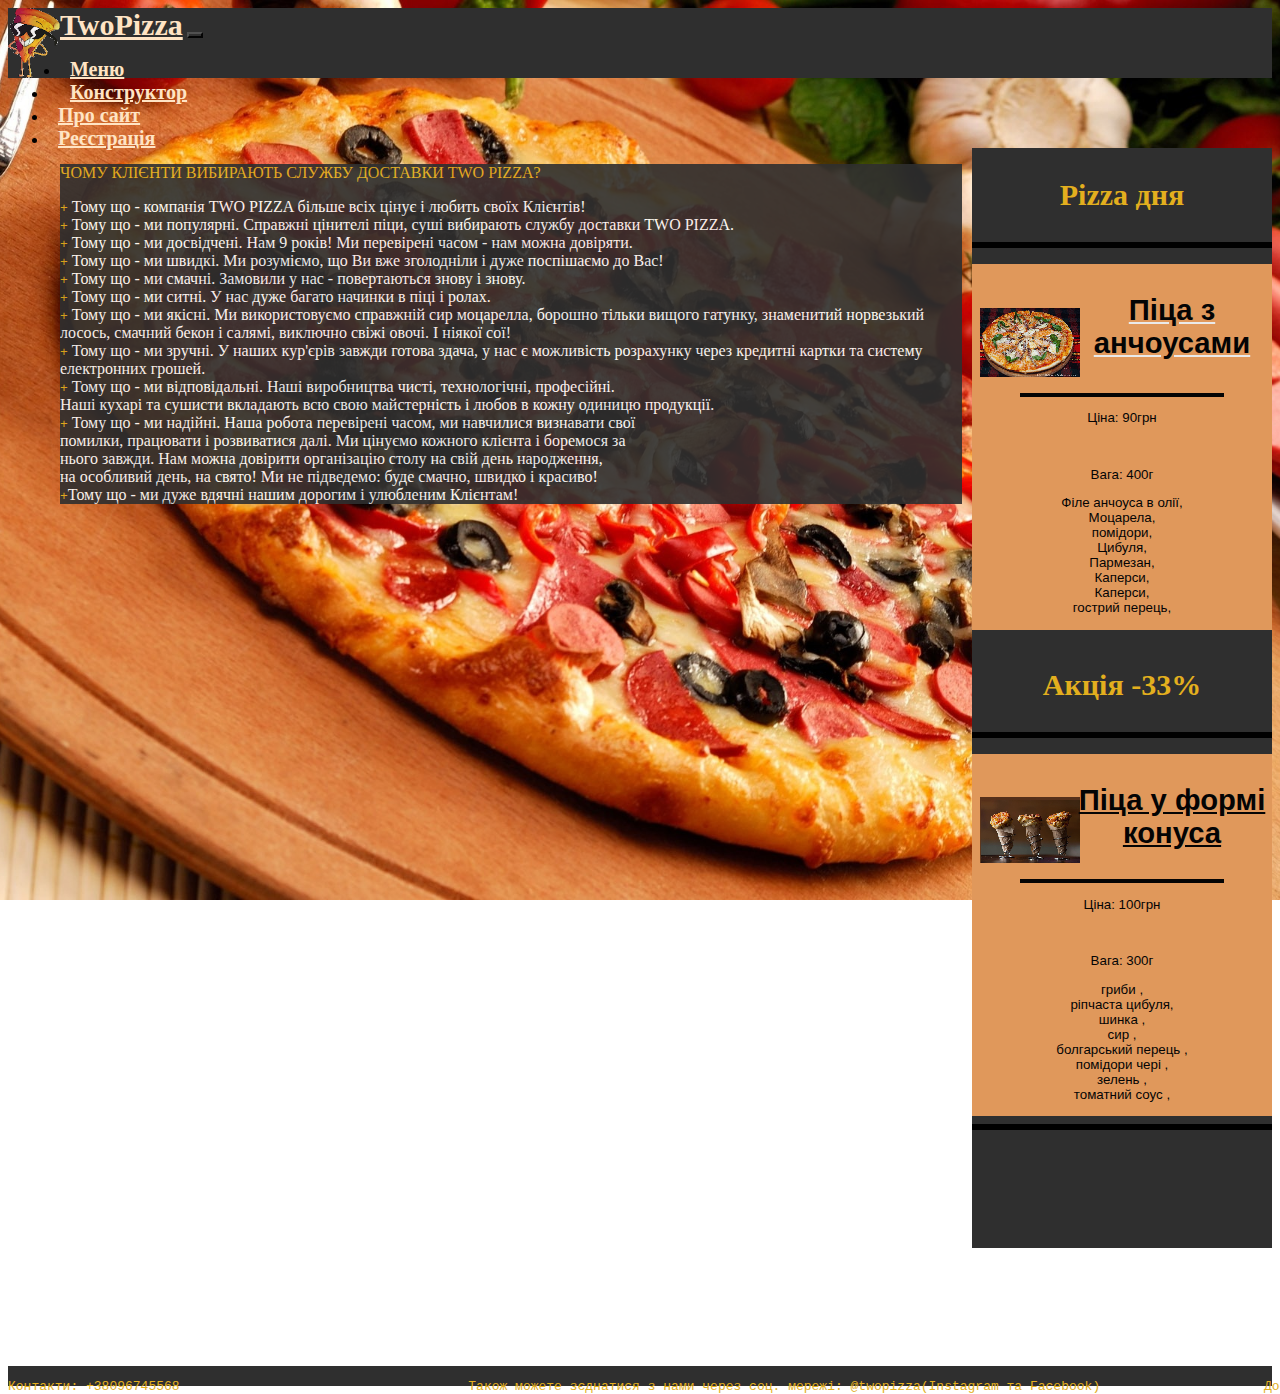
<file: templates/registration/about.html>
<!DOCTYPE html>
<html>

<head>
    <title>About</title>
    <meta charset="utf-8">
    <link rel="stylesheet" type="text/css" href="../../static/css/style.css">
    <link rel="stylesheet" href="https://stackpath.bootstrapcdn.com/bootstrap/4.1.3/css/bootstrap.min.css"
          integrity="sha384-MCw98/SFnGE8fJT3GXwEOngsV7Zt27NXFoaoApmYm81iuXoPkFOJwJ8ERdknLPMO"
          crossorigin="anonymous">
    <link href="../../static/css/style.css" rel="stylesheet">

</head>

<body>
<header>
    <nav style="height: 70px" id="main" class="navbar navbar-expand-lg">
        <a style="float: left;"><img alt="Brand" class="img-responsive" src="../../static/img/brand.png">
        </a>
        <a style="font-size: 30px; color: rgb(255, 228, 196); font-weight: bold;" href="index.html" class="nav-link"
           href="#">
            TwoPizza</a>
        <button class="navbar-toggler" type="button" data-toggle="collapse" data-target="#navbarSupportedContent"
                aria-controls="navbarSupportedContent" aria-expanded="false" aria-label="Toggle navigation">
            <span class="navbar-toggler-icon"></span>
        </button>
        <div class="collapse navbar-collapse" id="navbarSupportedContent">
            <ul class="navbar-nav mr-auto" , id=xuyeta>
                <li class="nav-item active"><a class="nav-link" href="Menu.html"></i>Меню</a></li>
                <li class="nav-item active"><a class="nav-link" href="Constructor_Pizza.html">Конструктор</a></li>
                <li class="nav-item active">
                    <a class="nav-link" href="about.html">Про сайт</a>
                </li>
                <li class="nav-item active">
                    <a class="nav-link" href="Registration.html">Реєстрація</a></li>
            </ul>
        </div>
    </nav>
</header>
<div class="container">
    <main>
        <div class="divka">
            <p class="title" id="d">ЧОМУ КЛІЄНТИ ВИБИРАЮТЬ СЛУЖБУ ДОСТАВКИ TWO PIZZA?<br></p>
            <p class="info"><samp style="color:#e3af1e">+</samp> Тому що - компанія TWO PIZZA більше всіх цінує і любить
                своїх
                Клієнтів!<br>
                <samp style="color:#e3af1e">+</samp> Тому що - ми популярні. Справжні цінителі піци, суші вибирають
                службу доставки TWO PIZZA.<br>
                <samp style="color:#e3af1e">+</samp> Тому що - ми досвідчені. Нам 9 років! Ми перевірені часом - нам
                можна довіряти.<br>
                <samp style="color:#e3af1e">+</samp> Тому що - ми швидкі. Ми розуміємо, що Ви вже зголодніли і дуже
                поспішаємо до Вас!<br>
                <samp style="color:#e3af1e">+</samp> Тому що - ми смачні. Замовили у нас - повертаються знову і
                знову.<br>
                <samp style="color:#e3af1e">+</samp> Тому що - ми ситні. У нас дуже багато начинки в піці і ролах.<br>
                <samp style="color:#e3af1e">+</samp> Тому що - ми якісні. Ми використовуємо справжній сир моцарелла,
                борошно тільки вищого гатунку, знаменитий норвезький лосось, смачний бекон
                і салямі, виключно свіжі овочі. І ніякої сої!<br>
                <samp style="color:#e3af1e">+</samp> Тому що - ми зручні. У наших кур'єрів завжди готова здача, у нас є
                можливість
                розрахунку через кредитні картки та систему електронних грошей.<br>
                <samp style="color:#e3af1e">+</samp> Тому що - ми відповідальні. Наші виробництва чисті, технологічні,
                професійні. <br>
                Наші кухарі та сушисти вкладають всю свою майстерність і любов в кожну одиницю продукції.<br>
                <samp style="color:#e3af1e">+</samp> Тому що - ми надійні. Наша робота перевірені часом, ми навчилися
                визнавати свої<br>
                помилки, працювати і розвиватися далі. Ми цінуємо кожного клієнта і боремося за <br>
                нього завжди. Нам можна довірити організацію столу на свій день народження, <br>
                на особливий день, на свято! Ми не підведемо: буде смачно, швидко і красиво!<br>
                <samp style="color:#e3af1e">+</samp>Тому що - ми дуже вдячні нашим дорогим і улюбленим Клієнтам!
            </p>
        </div>
    </main>
    <aside class="div">
        <div>
            <div style="border: 0px black solid; height: 1100px; width: 300px " class="div">
                <p style="font-size: 30px;font-weight: bold; color: #e3af1e; text-align: center"> Pizza дня<br>
                <hr style="border: 3px black solid;">
                </p>
                <button style="background-color: sandybrown; width: 300px;border: 0 transparent solid" class="side">

                    <p style="text-indent: 2px ; float: left; width: 100px;">
                        <img alt="Brand" class="img-responsive" src="../../static/img/small/pc.png">
                    </p>
                    <a id="daily" href="pizza with anchous.html"><h3 class="name">Піца з анчоусами</h3></a>

                    <hr style="width: 200px ;border: 2px black solid;">
                    <p id="price">Ціна: 90грн</p>
                    <br>
                    <p id="mass">Вага: 400г</p>
                    <p id="ingradients">Філе анчоуса в олії,<br> Моцарела,<br> помідори,<br>Цибуля,<br>Пармезан,<br>Каперси,<br>Каперси,<br>гострий
                        перець,</p>
                </button>
                <hr style="border: 0px black solid;">


                <p style="font-size: 30px;font-weight: bold; color: #e3af1e; text-align: center"> Акція -33%<br>
                <hr style="border: 3px black solid;">
                </p>
                <button style="background-color: sandybrown; width: 300px; border: 0 transparent solid" class="side">

                    <p style="text-indent: 2px ; float: left; width: 100px;">
                        <img alt="Brand" class="img-responsive" src="../../static/img/small/kn.png">
                    </p>
                    <a id="promotional" href="Pizza in conus form.html"><h3 class="name">Піца у формі конуса</h3></a>

                    <hr style="width: 200px ;border: 2px black solid;">
                    <p id="price">Ціна: 100грн</p>
                    <br>
                    <p id="mass">Вага: 300г</p>
                    <p id="ingradients">гриби ,<br> ріпчаста цибуля,<br> шинка ,<br>сир ,<br>болгарський перець ,<br>помідори
                        чері ,<br>зелень
                        ,<br>томатний соус ,</p>
                </button>
                <hr style="border: 3px black solid;">
            </div>
        </div>
    </aside>

</div>
<footer>
    <hr style="border: 0px black solid;">
    <pre class="title">Контакти: +38096745568                                     Також можете зєднатися з нами через соц. мережі: @twopizza(Instagram та Facebook)                     Доставка: Львів, Рівне, Київ, Стрий</pre>
</footer>
</body>
</file>
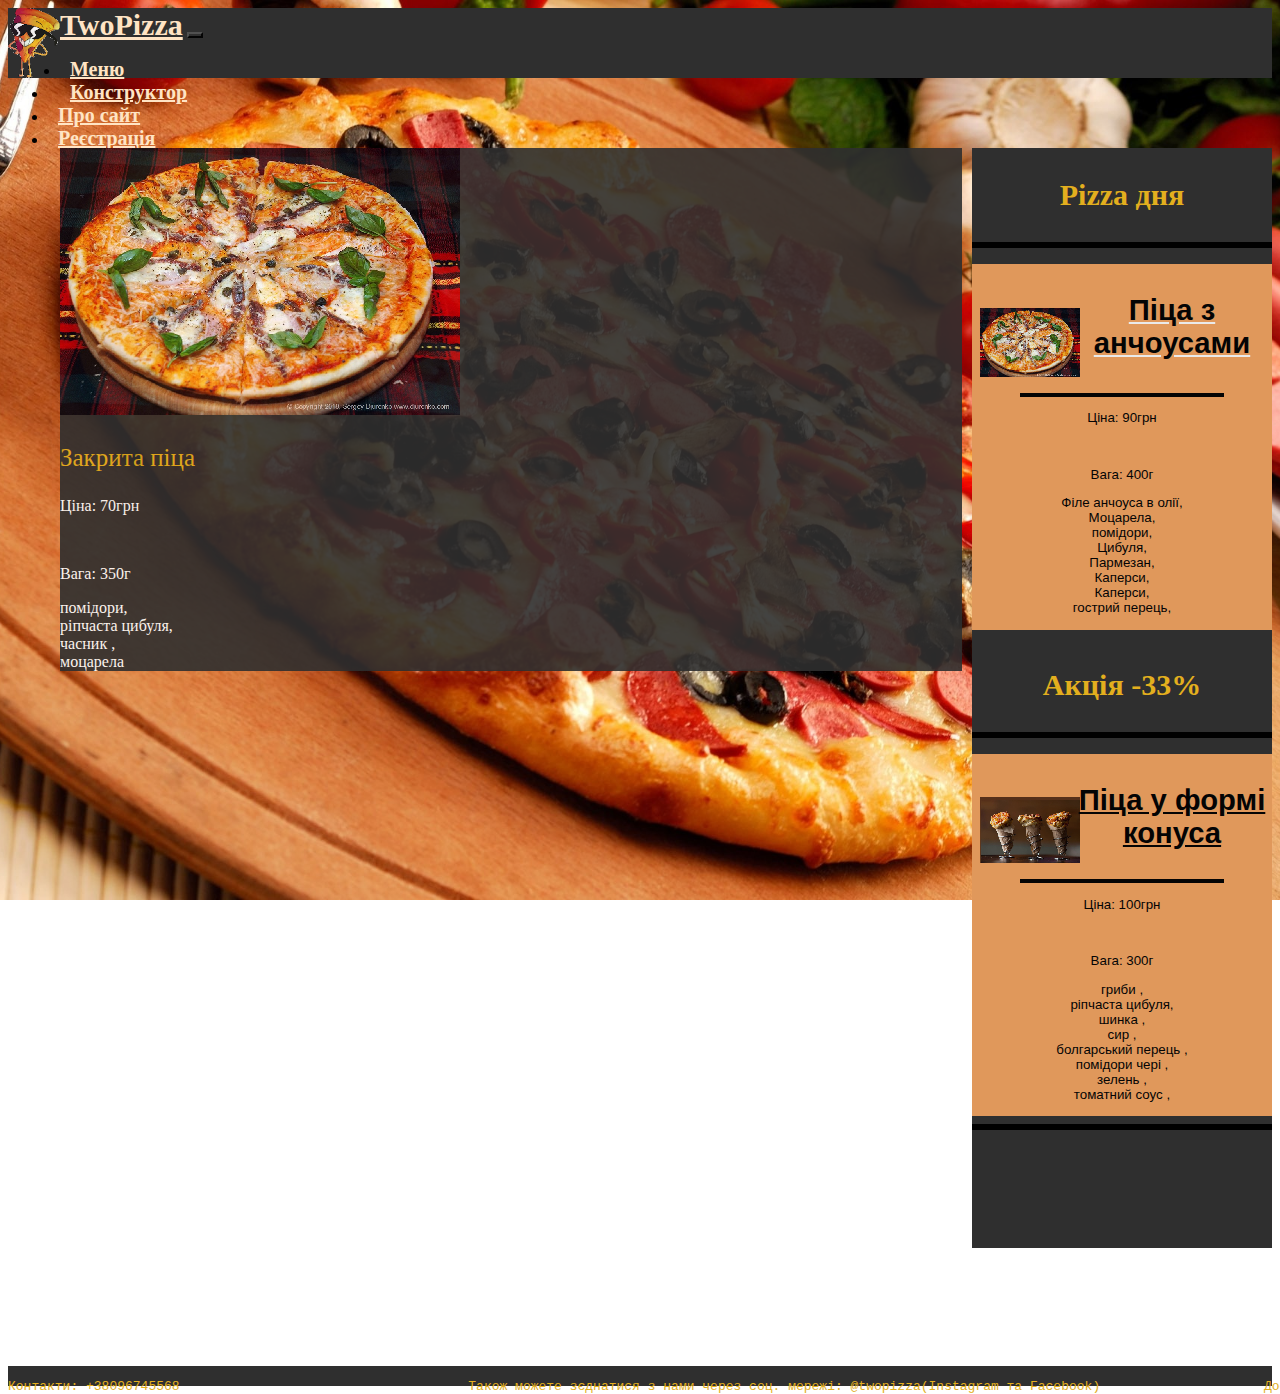
<file: templates/registration/Closed Pizza.html>
<!DOCTYPE html>
<html>
<head>
    <title>closed pizza</title>
    <meta charset="utf-8">
    <link rel="stylesheet" type="text/css" href="../../static/css/style.css">
    <link rel="stylesheet" href="https://stackpath.bootstrapcdn.com/bootstrap/4.1.3/css/bootstrap.min.css"
          integrity="sha384-MCw98/SFnGE8fJT3GXwEOngsV7Zt27NXFoaoApmYm81iuXoPkFOJwJ8ERdknLPMO"
          crossorigin="anonymous">
    <link href="../../static/css/style.css" rel="stylesheet">
</head>

<body>
<header>
    <nav style="height: 70px" id="main" class="navbar navbar-expand-lg">
        <a style="float: left;"><img alt="Brand" class="img-responsive" src="../../static/img/brand.png">
        </a>
        <a style="font-size: 30px; color: rgb(255, 228, 196); font-weight: bold;" href="index.html" class="nav-link"
           href="#">
            TwoPizza</a>
        <button class="navbar-toggler" type="button" data-toggle="collapse" data-target="#navbarSupportedContent"
                aria-controls="navbarSupportedContent" aria-expanded="false" aria-label="Toggle navigation">
            <span class="navbar-toggler-icon"></span>
        </button>
        <div class="collapse navbar-collapse" id="navbarSupportedContent">
            <ul class="navbar-nav mr-auto" , id=xuyeta>
                <li class="nav-item active"><a class="nav-link" href="Menu.html"></i>Меню</a></li>
                <li class="nav-item active"><a class="nav-link" href="Constructor_Pizza.html">Конструктор</a></li>
                <li class="nav-item active">
                    <a class="nav-link" href="about.html">Про сайт</a>
                </li>
                <li class="nav-item active">
                    <a class="nav-link" href="Registration.html">Реєстрація</a></li>
            </ul>
        </div>
    </nav>
</header>
<div class="container">

    <main>
        <div class="divka">
            <img class="img-responsive" src="../../static/img/big/pizza-con-acciughe_15.png">
            <p class="title" id="closed">Закрита піца </p>

            <p class="info" id="price">Ціна: 70грн</p>
            <br>
            <p class="info" id="mass">Вага: 350г</p>
            <p class="info" id="ingradients">помідори,<br> ріпчаста цибуля,<br> часник ,<br>моцарела</p>
        </div>

    </main>
    <aside class="div">
        <div>
            <div style="border: 0px black solid; height: 1100px; width: 300px " class="div">
                <p style="font-size: 30px;font-weight: bold; color: #e3af1e; text-align: center"> Pizza дня<br>
                <hr style="border: 3px black solid;">
                </p>
                <button style="background-color: sandybrown; width: 300px;border: 0 transparent solid" class="side">

                    <p style="text-indent: 2px ; float: left; width: 100px;">
                        <img alt="Brand" class="img-responsive" src="../../static/img/small/pc.png">
                    </p>
                    <a id="daily" href="pizza with anchous.html"><h3 class="name">Піца з анчоусами</h3></a>

                    <hr style="width: 200px ;border: 2px black solid;">
                    <p id="price">Ціна: 90грн</p>
                    <br>
                    <p id="mass">Вага: 400г</p>
                    <p id="ingradients">Філе анчоуса в олії,<br> Моцарела,<br> помідори,<br>Цибуля,<br>Пармезан,<br>Каперси,<br>Каперси,<br>гострий
                        перець,</p>
                </button>
                <hr style="border: 0px black solid;">


                <p style="font-size: 30px;font-weight: bold; color: #e3af1e; text-align: center"> Акція -33%<br>
                <hr style="border: 3px black solid;">
                </p>
                <button style="background-color: sandybrown; width: 300px; border: 0 transparent solid" class="side">

                    <p style="text-indent: 2px ; float: left; width: 100px;">
                        <img alt="Brand" class="img-responsive" src="../../static/img/small/kn.png">
                    </p>
                    <a id="promotional" href="Pizza in conus form.html"><h3 class="name">Піца у формі конуса</h3></a>

                    <hr style="width: 200px ;border: 2px black solid;">
                    <p id="price">Ціна: 100грн</p>
                    <br>
                    <p id="mass">Вага: 300г</p>
                    <p id="ingradients">гриби ,<br> ріпчаста цибуля,<br> шинка ,<br>сир ,<br>болгарський перець ,<br>помідори
                        чері ,<br>зелень
                        ,<br>томатний соус ,</p>
                </button>
                <hr style="border: 3px black solid;">
            </div>
        </div>
    </aside>

</div>
<footer>
    <hr style="border: 0px black solid;">
    <pre class="title">Контакти: +38096745568                                     Також можете зєднатися з нами через соц. мережі: @twopizza(Instagram та Facebook)                     Доставка: Львів, Рівне, Київ, Стрий</pre>
</footer>
</body>
</file>
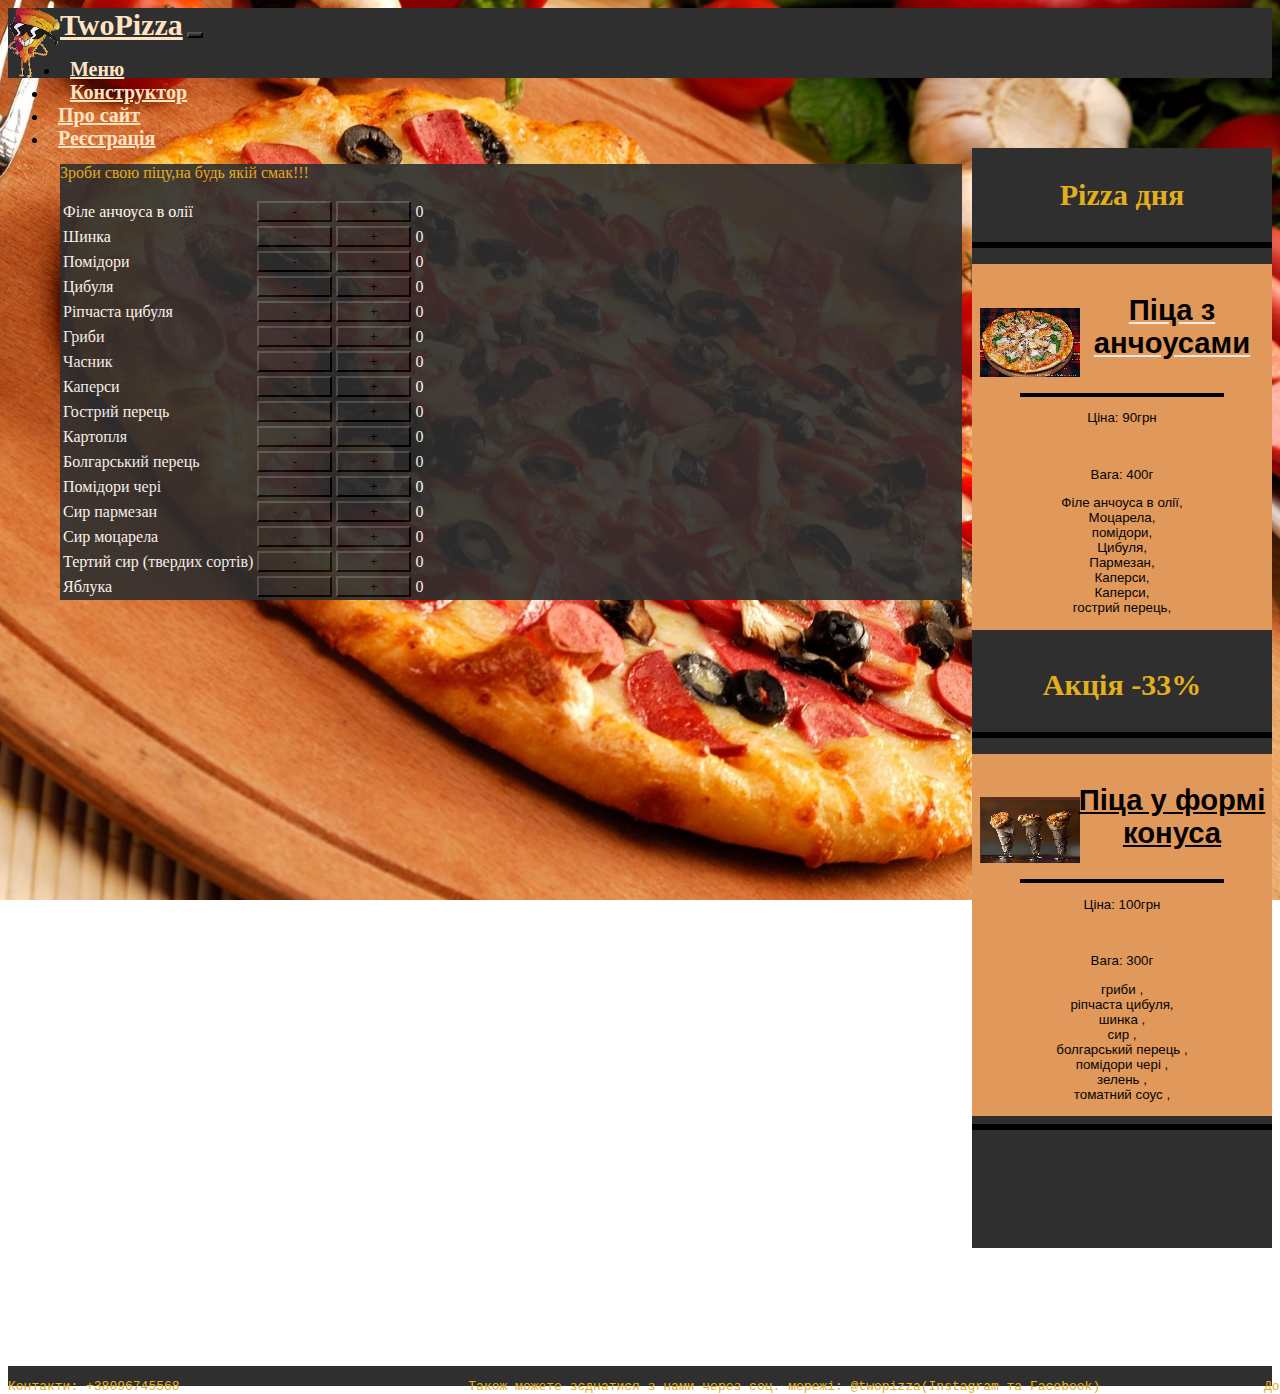
<file: templates/registration/Constructor_Pizza.html>
<!DOCTYPE html>
<html lang="en">

<head>
    <title>Constructor</title>
    <meta charset="utf-8"/>
    <meta http-equiv="X-UA-Compatible" content="IE=edge">
    <meta name="viewport" content="wclassth=device-wclassth, initial-scale=1">
    <link rel="stylesheet" href="https://stackpath.bootstrapcdn.com/bootstrap/4.1.3/css/bootstrap.min.css"
          integrity="sha384-MCw98/SFnGE8fJT3GXwEOngsV7Zt27NXFoaoApmYm81iuXoPkFOJwJ8ERdknLPMO"
          crossorigin="anonymous">
    <link href="../../static/css/style.css" rel="stylesheet">

    <script>
        function glaw1(myid) {
            document.getElementById('r1').style.display = "none";
            document.getElementById('r2').style.display = "none";
            document.getElementById(myid).style.display = "block";
        };
    </script>
    <script>
        function glaw2(myid1) {
            document.getElementById('r3').style.display = "none";
            document.getElementById('r4').style.display = "none";
            document.getElementById(myid1).style.display = "block";
        };
    </script>
    <script>
        function glaw3(myid1) {
            document.getElementById('r5').style.display = "none";
            document.getElementById('r6').style.display = "none";
            document.getElementById(myid1).style.display = "block";
        };
    </script>
    <script>
        function glaw4(myid1) {
            document.getElementById('r7').style.display = "none";
            document.getElementById('r8').style.display = "none";
            document.getElementById(myid1).style.display = "block";
        };
    </script>
    <script>
        function glaw5(myid1) {
            document.getElementById('r9').style.display = "none";
            document.getElementById('r10').style.display = "none";
            document.getElementById(myid1).style.display = "block";
        };
    </script>
    <script>
        function glaw6(myid1) {
            document.getElementById('r11').style.display = "none";
            document.getElementById('r12').style.display = "none";
            document.getElementById(myid1).style.display = "block";
        };
    </script>
    <script>
        function glaw7(myid1) {
            document.getElementById('r13').style.display = "none";
            document.getElementById('r14').style.display = "none";
            document.getElementById(myid1).style.display = "block";
        };
    </script>
    <script>
        function glaw8(myid1) {
            document.getElementById('r15').style.display = "none";
            document.getElementById('r16').style.display = "none";
            document.getElementById(myid1).style.display = "block";
        };
    </script>
    <script>
        function glaw9(myid1) {
            document.getElementById('r17').style.display = "none";
            document.getElementById('r18').style.display = "none";
            document.getElementById(myid1).style.display = "block";
        };
    </script>
    <script>
        function glaw10(myid1) {
            document.getElementById('r19').style.display = "none";
            document.getElementById('r20').style.display = "none";
            document.getElementById(myid1).style.display = "block";
        };
    </script>
    <script>
        function glaw11(myid1) {
            document.getElementById('r21').style.display = "none";
            document.getElementById('r22').style.display = "none";
            document.getElementById(myid1).style.display = "block";
        };
    </script>
    <script>
        function glaw12(myid1) {
            document.getElementById('r23').style.display = "none";
            document.getElementById('r24').style.display = "none";
            document.getElementById(myid1).style.display = "block";
        };
    </script>
    <script>
        function glaw13(myid1) {
            document.getElementById('r25').style.display = "none";
            document.getElementById('r26').style.display = "none";
            document.getElementById(myid1).style.display = "block";
        };
    </script>
    <script>
        function glaw14(myid1) {
            document.getElementById('r27').style.display = "none";
            document.getElementById('r28').style.display = "none";
            document.getElementById(myid1).style.display = "block";
        };
    </script>
    <script>
        function glaw15(myid1) {
            document.getElementById('r29').style.display = "none";
            document.getElementById('r30').style.display = "none";
            document.getElementById(myid1).style.display = "block";
        };
    </script>
    <script>
        function glaw16(myid1) {
            document.getElementById('r31').style.display = "none";
            document.getElementById('r32').style.display = "none";
            document.getElementById(myid1).style.display = "block";
        };
    </script>
    <script>
        function glaw17(myid1) {
            document.getElementById('r33').style.display = "none";
            document.getElementById('r34').style.display = "none";
            document.getElementById(myid1).style.display = "block";
        };
    </script>
    <script>
        function glaw18(myid1) {
            document.getElementById('r35').style.display = "none";
            document.getElementById('r36').style.display = "none";
            document.getElementById(myid1).style.display = "block";
        };
    </script>
    <script>
        function glaw19(myid1) {
            document.getElementById('r37').style.display = "none";
            document.getElementById('r38').style.display = "none";
            document.getElementById(myid1).style.display = "block";
        };
    </script>
    <script>
        function glaw20(myid1) {
            document.getElementById('r39').style.display = "none";
            document.getElementById('r40').style.display = "none";
            document.getElementById(myid1).style.display = "block";
        };
    </script>
    <script>
        function glaw21(myid1) {
            document.getElementById('r41').style.display = "none";
            document.getElementById('r42').style.display = "none";
            document.getElementById(myid1).style.display = "block";
        };
    </script>
    <script>
        function glaw22(myid1) {
            document.getElementById('r43').style.display = "none";
            document.getElementById('r44').style.display = "none";
            document.getElementById(myid1).style.display = "block";
        };
    </script>
    <script>
        function glaw23(myid1) {
            document.getElementById('r45').style.display = "none";
            document.getElementById('r46').style.display = "none";
            document.getElementById(myid1).style.display = "block";
        };
    </script>
    <script>
        function glaw24(myid1) {
            document.getElementById('r47').style.display = "none";
            document.getElementById('r48').style.display = "none";
            document.getElementById(myid1).style.display = "block";
        };
    </script>
    <script>
        function glaw25(myid1) {
            document.getElementById('r49').style.display = "none";
            document.getElementById('r50').style.display = "none";
            document.getElementById(myid1).style.display = "block";
        };
    </script>

</head>

<body>
    <header>
        <nav style="height: 70px" id="main" class="navbar navbar-expand-lg">
            <a style="float: left;"><img alt="Brand" class="img-responsive" src="../../static/img/brand.png">
            </a>
            <a style="font-size: 30px; color: rgb(255, 228, 196); font-weight: bold;" href="index.html" class="nav-link"
               href="#">
                TwoPizza</a>
            <button class="navbar-toggler" type="button" data-toggle="collapse" data-target="#navbarSupportedContent"
                    aria-controls="navbarSupportedContent" aria-expanded="false" aria-label="Toggle navigation">
                <span class="navbar-toggler-icon"></span>
            </button>
            <div class="collapse navbar-collapse" id="navbarSupportedContent">
                <ul class="navbar-nav mr-auto" , id=xuyeta>
                    <li class="nav-item active"><a class="nav-link" href="Menu.html"></i>Меню</a></li>
                    <li class="nav-item active"><a class="nav-link" href="Constructor_Pizza.html">Конструктор</a></li>
                    <li class="nav-item active">
                        <a class="nav-link" href="about.html">Про сайт</a>
                    </li>
                    <li class="nav-item active">
                        <a class="nav-link" href="Registration.html">Реєстрація</a>
                    </li>
                </ul>
            </div>
        </nav>
    </header>
<div class="container" id=chlen>
    <main>
        <div class="divka">
            <p class="title">Зроби свою піцу,на будь якій смак!!!</p>
            <table id="const">

                <tr class="info">
                    <td>Філе анчоуса в олії</td>
                    <td><input class="btn btn-outline-warning" type="button" value="-" style="width:75px;" onClick="glaw1('r1')"></td>
                    <td><input class="btn btn-outline-warning" type="button" value="+" style="width:75px;" onClick="glaw1('r2')"></td>
                    <td id="r1">0</td>
                    <td id="r2" style="display:none;"> 1</td>
                </tr>
                <tr class="info">
                    <td>Шинка</td>
                    <td><input class="btn btn-outline-warning" type="button" value="-" style="width:75px;" onClick="glaw2('r3')"></td>
                    <td><input class="btn btn-outline-warning" type="button" value="+" style="width:75px;" onClick="glaw2('r4')"></td>
                    <td id="r3">0</td>
                    <td id="r4" style="display:none;"> 1</td>
                </tr>

                <tr class="info">
                    <td>Помідори</td>
                    <td><input class="btn btn-outline-warning" type="button" value="-" style="width:75px;" onClick="glaw3('r5')"></td>
                    <td><input class="btn btn-outline-warning" type="button" value="+" style="width:75px;" onClick="glaw3('r6')"></td>
                    <td id="r5">0</td>
                    <td id="r6" style="display:none;"> 1</td>
                </tr>
                <tr class="info">
                    <td>Цибуля</td>
                    <td><input class="btn btn-outline-warning" type="button" value="-" style="width:75px;" onClick="glaw4('r7')"></td>
                    <td><input class="btn btn-outline-warning" type="button" value="+" style="width:75px;" onClick="glaw4('r8')"></td>
                    <td id="r7">0</td>
                    <td id="r8" style="display:none;"> 1</td>
                <tr class="info">
                    <td>Ріпчаста цибуля</td>
                    <td><input class="btn btn-outline-warning" type="button" value="-" style="width:75px;" onClick="glaw5('r9')"></td>
                    <td><input class="btn btn-outline-warning" type="button" value="+" style="width:75px;" onClick="glaw5('r10')"></td>
                    <td id="r9">0</td>
                    <td id="r10" style="display:none;"> 1</td>
                </tr>
                <tr class="info">
                    <td>Гриби</td>
                    <td><input class="btn btn-outline-warning" type="button" value="-" style="width:75px;" onClick="glaw6('r11')"></td>
                    <td><input class="btn btn-outline-warning" type="button" value="+" style="width:75px;" onClick="glaw6('r12')"></td>
                    <td id="r11">0</td>
                    <td id="r12" style="display:none;"> 1</td>
                </tr>
                <tr class="info">
                    <td>Часник</td>
                    <td><input class="btn btn-outline-warning" type="button" value="-" style="width:75px;" onClick="glaw7('r13')"></td>
                    <td><input class="btn btn-outline-warning" type="button" value="+" style="width:75px;" onClick="glaw7('r14')"></td>
                    <td id="r13">0</td>
                    <td id="r14" style="display:none;"> 1</td>
                </tr>
                <tr class="info">
                    <td>Каперси</td>
                    <td><input class="btn btn-outline-warning" type="button" value="-" style="width:75px;" onClick="glaw8('r15')"></td>
                    <td><input class="btn btn-outline-warning" type="button" value="+" style="width:75px;" onClick="glaw8('r16')"></td>
                    <td id="r15">0</td>
                    <td id="r16" style="display:none;"> 1</td>
                </tr>
                <tr class="info">
                    <td>Гострий перець</td>
                    <td><input class="btn btn-outline-warning" type="button" value="-" style="width:75px;" onClick="glaw9('r17')"></td>
                    <td><input class="btn btn-outline-warning" type="button" value="+" style="width:75px;" onClick="glaw9('r18')"></td>
                    <td id="r17">0</td>
                    <td id="r18" style="display:none;"> 1</td>
                </tr>
                <tr class="info">
                    <td>Картопля</td>
                    <td><input class="btn btn-outline-warning" type="button" value="-" style="width:75px;" onClick="glaw10('r19')"></td>
                    <td><input class="btn btn-outline-warning" type="button" value="+" style="width:75px;" onClick="glaw10('r20')"></td>
                    <td id="r19">0</td>
                    <td id="r20" style="display:none;"> 1</td>
                </tr>
                <tr class="info">
                    <td>Болгарський перець</td>
                    <td><input class="btn btn-outline-warning" type="button" value="-" style="width:75px;" onClick="gla11('r21')"></td>
                    <td><input class="btn btn-outline-warning" type="button" value="+" style="width:75px;" onClick="glaw11('r22')"></td>
                    <td id="r21">0</td>
                    <td id="r22" style="display:none;"> 1</td>
                </tr>
                <tr class="info">
                    <td>Помідори чері</td>
                    <td><input class="btn btn-outline-warning" type="button" value="-" style="width:75px;" onClick="glaw12('r23')"></td>
                    <td><input class="btn btn-outline-warning" type="button" value="+" style="width:75px;" onClick="glaw12('r24')"></td>
                    <td id="r23">0</td>
                    <td id="r24" style="display:none;"> 1</td>
                </tr>
                <tr class="info">
                    <td>Сир пармезан</td>
                    <td><input class="btn btn-outline-warning" type="button" value="-" style="width:75px;" onClick="glaw13('r25')"></td>
                    <td><input class="btn btn-outline-warning" type="button" value="+" style="width:75px;" onClick="glaw13('r26')"></td>
                    <td id="r25">0</td>
                    <td id="r26" style="display:none;"> 1</td>
                </tr>
                <tr class="info">
                    <td>Сир моцарела</td>
                    <td><input class="btn btn-outline-warning" type="button" value="-" style="width:75px;" onClick="glaw14('r27')"></td>
                    <td><input class="btn btn-outline-warning" type="button" value="+" style="width:75px;" onClick="glaw14('r28')"></td>
                    <td id="r27">0</td>
                    <td id="r28" style="display:none;"> 1</td>
                </tr>
                <tr class="info">
                    <td>Тертий сир (твердих сортів)</td>
                    <td><input class="btn btn-outline-warning" type="button" value="-" style="width:75px;" onClick="glaw15('r29')"></td>
                    <td><input class="btn btn-outline-warning" type="button" value="+" style="width:75px;" onClick="glaw15('r30')"></td>
                    <td id="r29">0</td>
                    <td id="r30" style="display:none;"> 1</td>
                </tr>
                <tr class="info">
                    <td>Яблука</td>
                    <td><input class="btn btn-outline-warning" type="button" value="-" style="width:75px;" onClick="glaw16('r31')"></td>
                    <td><input class="btn btn-outline-warning" type="button" value="+" style="width:75px;" onClick="glaw16('r32')"></td>
                    <td id="r31">0</td>
                    <td id="r32" style="display:none;"> 1</td>
                </tr>
            </table>

        </div>
    </main>
    <aside class="div">
        <div>
            <div style="border: 0px black solid; height: 1100px; width: 300px " class="div">
                <p style="font-size: 30px;font-weight: bold; color: #e3af1e; text-align: center"> Pizza дня<br>
                <hr style="border: 3px black solid;">
                </p>
                <button style="background-color: sandybrown; width: 300px;border: 0 transparent solid" class="side">

                    <p style="text-indent: 2px ; float: left; width: 100px;">
                        <img alt="Brand" class="img-responsive" src="../../static/img/small/pc.png">
                    </p>
                    <a id="daily" href="pizza with anchous.html"><h3 class="name">Піца з анчоусами</h3></a>

                    <hr style="width: 200px ;border: 2px black solid;">
                    <p id="price">Ціна: 90грн</p>
                    <br>
                    <p id="mass">Вага: 400г</p>
                    <p id="ingradients">Філе анчоуса в олії,<br> Моцарела,<br> помідори,<br>Цибуля,<br>Пармезан,<br>Каперси,<br>Каперси,<br>гострий
                        перець,</p>
                </button>
                <hr style="border: 0px black solid;">


                <p style="font-size: 30px;font-weight: bold; color: #e3af1e; text-align: center"> Акція -33%<br>
                <hr style="border: 3px black solid;">
                </p>
                <button style="background-color: sandybrown; width: 300px; border: 0 transparent solid" class="side">

                    <p style="text-indent: 2px ; float: left; width: 100px;">
                        <img alt="Brand" class="img-responsive" src="../../static/img/small/kn.png">
                    </p>
                    <a id="promotional" href="Pizza in conus form.html"><h3 class="name">Піца у формі конуса</h3></a>

                    <hr style="width: 200px ;border: 2px black solid;">
                    <p id="price">Ціна: 100грн</p>
                    <br>
                    <p id="mass">Вага: 300г</p>
                    <p id="ingradients">гриби ,<br> ріпчаста цибуля,<br> шинка ,<br>сир ,<br>болгарський перець ,<br>помідори
                        чері ,<br>зелень
                        ,<br>томатний соус ,</p>
                </button>
                <hr style="border: 3px black solid;">
            </div>
        </div>
    </aside>

</div>
<footer>
    <hr style="border: 0px black solid;">
    <pre class="title">Контакти: +38096745568                                     Також можете зєднатися з нами через соц. мережі: @twopizza(Instagram та Facebook)                     Доставка: Львів, Рівне, Київ, Стрий</pre>
</footer>
</body>

</html>
</file>
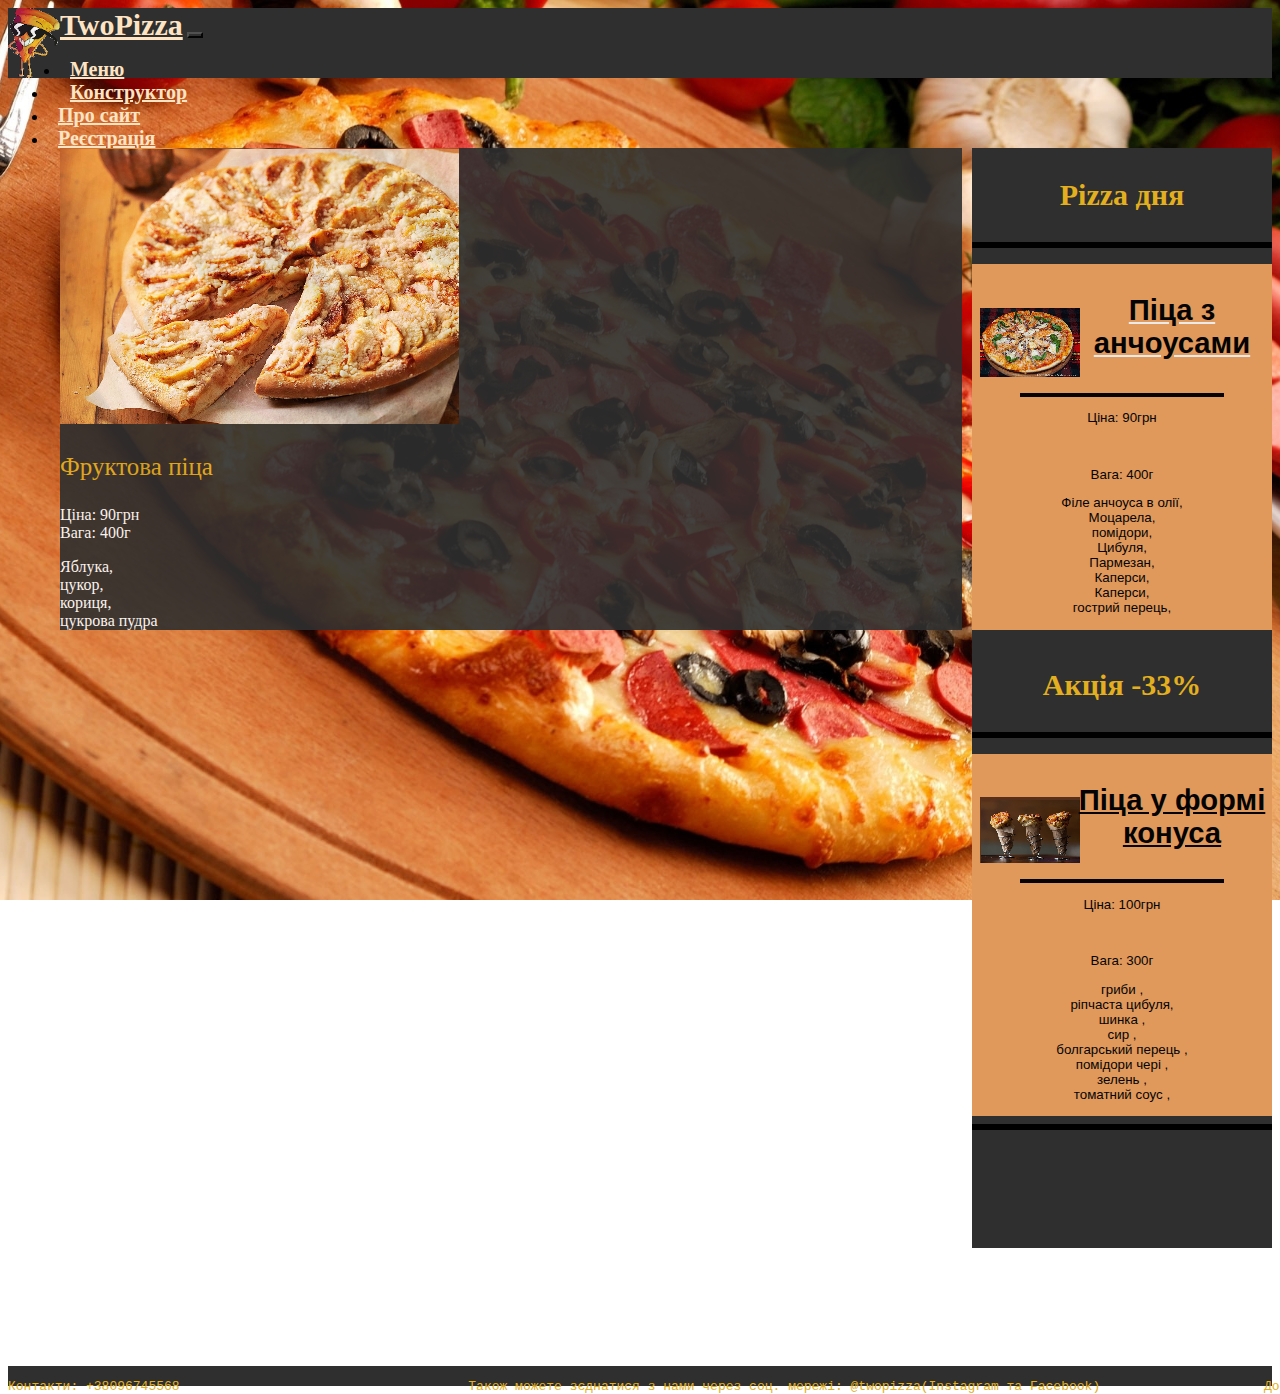
<file: templates/registration/Fruit Pizza.html>
<!DOCTYPE html>
<html>
<head>
    <title>Fruit Pizza</title>
    <meta charset="utf-8">
    <link rel="stylesheet" type="text/css" href="../../static/css/style.css">
    <link rel="stylesheet" href="https://stackpath.bootstrapcdn.com/bootstrap/4.1.3/css/bootstrap.min.css" integrity="sha384-MCw98/SFnGE8fJT3GXwEOngsV7Zt27NXFoaoApmYm81iuXoPkFOJwJ8ERdknLPMO"
     crossorigin="anonymous">
     <link href="../../static/css/style.css" rel="stylesheet">
    </head>

<body>
<header>
    <nav style="height: 70px" id="main" class="navbar navbar-expand-lg">
        <a style="float: left;"><img alt="Brand" class="img-responsive" src="../../static/img/brand.png">
        </a>
        <a style="font-size: 30px; color: rgb(255, 228, 196); font-weight: bold;" href="index.html" class="nav-link"
           href="#">
            TwoPizza</a>
        <button class="navbar-toggler" type="button" data-toggle="collapse" data-target="#navbarSupportedContent"
                aria-controls="navbarSupportedContent" aria-expanded="false" aria-label="Toggle navigation">
            <span class="navbar-toggler-icon"></span>
        </button>
        <div class="collapse navbar-collapse" id="navbarSupportedContent">
            <ul class="navbar-nav mr-auto" , id=xuyeta>
                <li class="nav-item active"><a class="nav-link" href="Menu.html"></i>Меню</a></li>
                <li class="nav-item active"><a class="nav-link" href="Constructor_Pizza.html">Конструктор</a></li>
                <li class="nav-item active">
                    <a class="nav-link" href="about.html">Про сайт</a>
                </li>
                <li class="nav-item active">

                    <a class="nav-link" href="Registration.html">Реєстрація</a>                </li>
            </ul>
        </div>
    </nav>
</header>
    <div class="container">
        <main>
                <div class="divka">
                        <img alt="Brand" class="img-responsive" src="../../static/img/big/YAblochnayapitstsa.png">
                        <p class="title" style="font-size: 25px;font-weight: 500;">Фруктова піца</p>
                        <p class="info">Ціна: 90грн <br> Вага: 400г</p>
                        <p class="info">Яблука,<br> цукор,<br> кориця,<br>цукрова пудра</p>
                </div>
            </main>
            <aside class="div">
                <div>
                    <div style="border: 0px black solid; height: 1100px; width: 300px " class="div">
                        <p style="font-size: 30px;font-weight: bold; color: #e3af1e; text-align: center"> Pizza дня<br>
                        <hr style="border: 3px black solid;">
                        </p>
                        <button style="background-color: sandybrown; width: 300px;border: 0 transparent solid" class="side">
        
                            <p style="text-indent: 2px ; float: left; width: 100px;">
                                <img alt="Brand" class="img-responsive" src="../../static/img/small/pc.png">
                            </p>
                            <a id="daily" href="pizza with anchous.html"><h3 class="name">Піца з анчоусами</h3></a>
        
                            <hr style="width: 200px ;border: 2px black solid;">
                            <p id="price">Ціна: 90грн</p>
                            <br>
                            <p id="mass">Вага: 400г</p>
                            <p id="ingradients">Філе анчоуса в олії,<br> Моцарела,<br> помідори,<br>Цибуля,<br>Пармезан,<br>Каперси,<br>Каперси,<br>гострий
                                перець,</p>
                        </button>
                        <hr style="border: 0px black solid;">
        
        
                        <p style="font-size: 30px;font-weight: bold; color: #e3af1e; text-align: center"> Акція -33%<br>
                        <hr style="border: 3px black solid;">
                        </p>
                        <button style="background-color: sandybrown; width: 300px; border: 0 transparent solid" class="side">
        
                            <p style="text-indent: 2px ; float: left; width: 100px;">
                                <img alt="Brand" class="img-responsive" src="../../static/img/small/kn.png">
                            </p>
                            <a id="promotional" href="Pizza in conus form.html"><h3 class="name">Піца у формі конуса</h3></a>
        
                            <hr style="width: 200px ;border: 2px black solid;">
                            <p id="price">Ціна: 100грн</p>
                            <br>
                            <p id="mass">Вага: 300г</p>
                            <p id="ingradients">гриби ,<br> ріпчаста цибуля,<br> шинка ,<br>сир ,<br>болгарський перець ,<br>помідори
                                чері ,<br>зелень
                                ,<br>томатний соус ,</p>
                        </button>
                        <hr style="border: 3px black solid;">
                    </div>
                </div>
            </aside>
        
        </div>
        <footer>
            <hr style="border: 0px black solid;">
            <pre class="title">Контакти: +38096745568                                     Також можете зєднатися з нами через соц. мережі: @twopizza(Instagram та Facebook)                     Доставка: Львів, Рівне, Київ, Стрий</pre>
        </footer>
    </body>
</file>
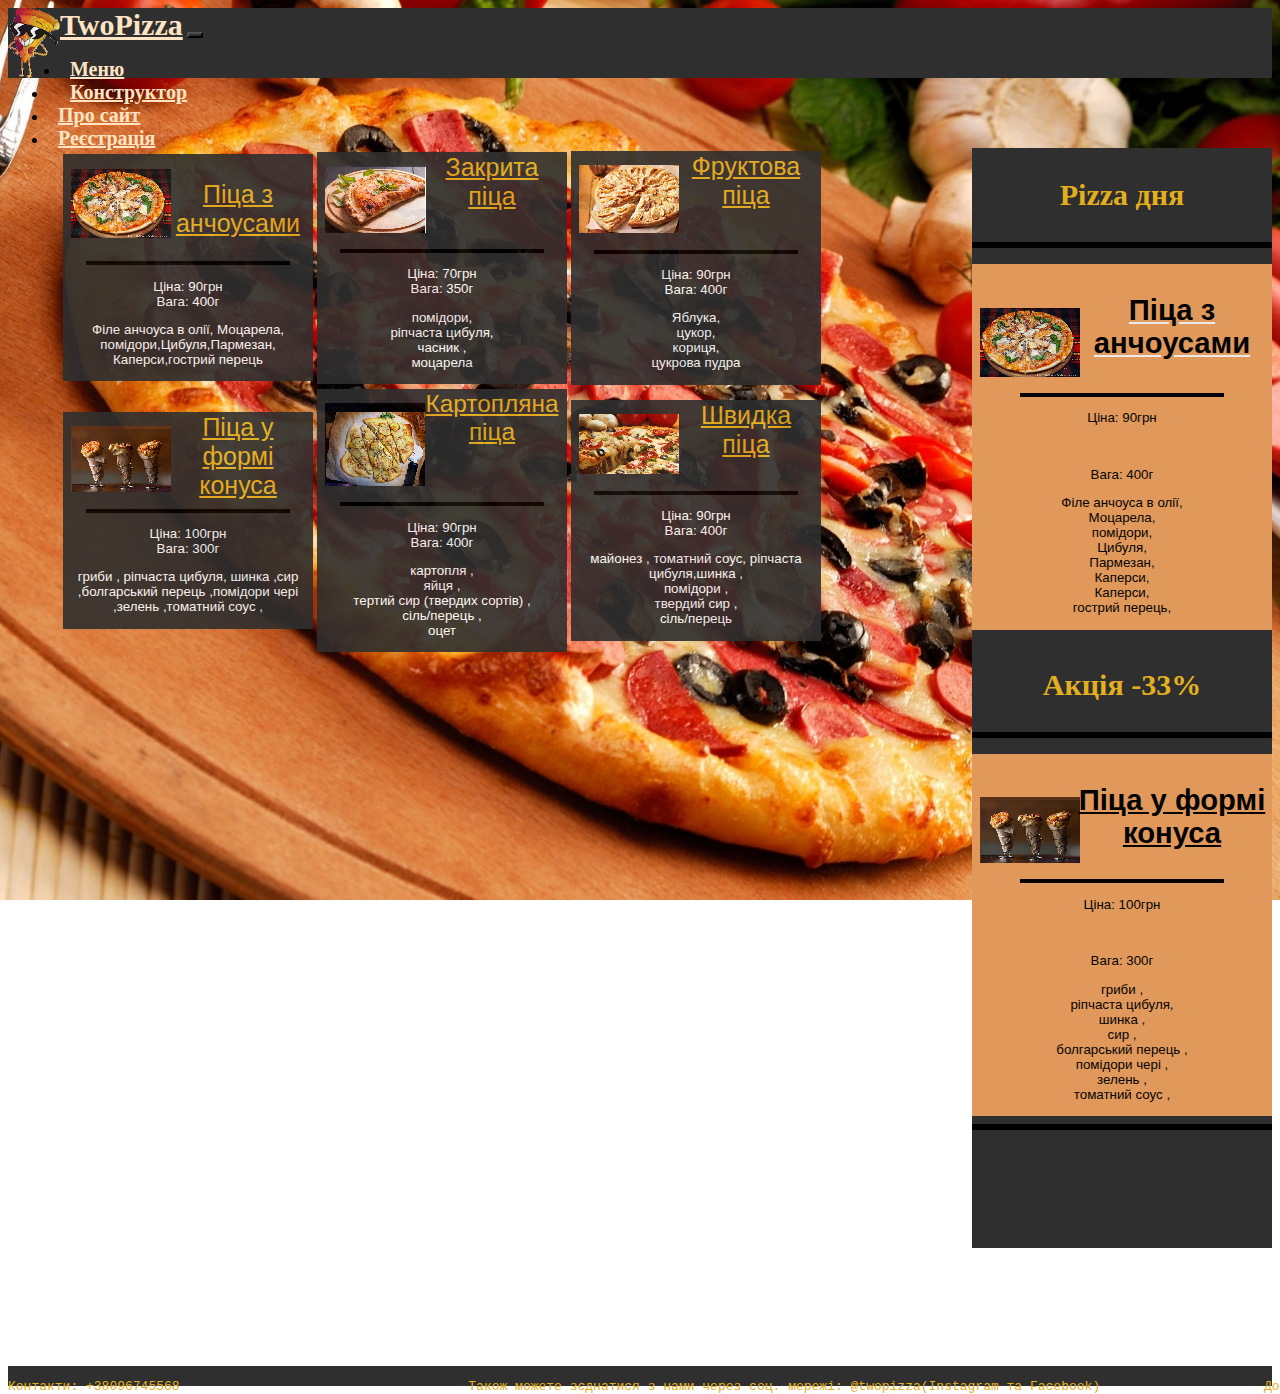
<file: templates/registration/Menu.html>
<!DOCTYPE html>
<html>

<head>
    <title>Menu</title>
    <meta charset="utf-8">
    <link rel="stylesheet" type="text/css" href="../../static/css/style.css">
    <link rel="stylesheet" href="https://stackpath.bootstrapcdn.com/bootstrap/4.1.3/css/bootstrap.min.css"
          integrity="sha384-MCw98/SFnGE8fJT3GXwEOngsV7Zt27NXFoaoApmYm81iuXoPkFOJwJ8ERdknLPMO"
          crossorigin="anonymous">
    <link href="../../static/css/style.css" rel="stylesheet">

</head>

<body>
<header>
    <nav style="height: 70px" id="main" class="navbar navbar-expand-lg">
        <a style="float: left;"><img alt="Brand" class="img-responsive" src="../../static/img/brand.png">
        </a>
        <a style="font-size: 30px; color: rgb(255, 228, 196); font-weight: bold;" href="index.html" class="nav-link"
           href="#">
            TwoPizza</a>
        <button class="navbar-toggler" type="button" data-toggle="collapse" data-target="#navbarSupportedContent"
                aria-controls="navbarSupportedContent" aria-expanded="false" aria-label="Toggle navigation">
            <span class="navbar-toggler-icon"></span>
        </button>
        <div class="collapse navbar-collapse" id="navbarSupportedContent">
            <ul class="navbar-nav mr-auto" , id=xuyeta>
                <li class="nav-item active"><a class="nav-link" href="Menu.html"></i>Меню</a></li>
                <li class="nav-item active"><a class="nav-link" href="Constructor_Pizza.html">Конструктор</a></li>
                <li class="nav-item active">
                    <a class="nav-link" href="about.html">Про сайт</a>
                </li>
                <li class="nav-item active">

                    <a class="nav-link" href="Registration.html">Реєстрація</a>                </li>
            </ul>
        </div>
    </nav>
</header>

<div class="container">
    <main>
        <div>
            <table>
                <tr>
                    <td>
                        <button style=" width: 250px;border: 0 transparent solid">

                            <p style="text-indent: 2px ; float: left; width: 100px;">
                                <img alt="Brand" class="img-responsive" src="../../static/img/small/pc.png">
                            </p>
                            <p style="font-size: 25px;font-weight: 500;"></p>
                            <a href="pizza with anchous.html" style="font-size: 25px;font-weight: 500; color: #e3af1e">
                                Піца з анчоусами</a>
                            <hr style="width: 200px ;border: 2px black solid; margin-top: 23px;">
                            <p class="info">Ціна: 90грн <br> Вага: 400г</p>
                            <p class="info">Філе анчоуса в олії, Моцарела, помідори,Цибуля,Пармезан,<br>Каперси,гострий
                                перець</p>
                        </button>
                    </td>
                    <td>
                        <button style=" width: 250px;border: 0 transparent solid">

                            <p style="text-indent: 2px ; float: left; width: 100px;">
                                <img alt="Brand" class="img-responsive" src="../../static/img/small/zp.png">
                            </p>
                            <a href="Closed%20Pizza.html" style="font-size: 25px;font-weight: 500; color: #e3af1e">
                                Закрита піца</a>
                            <hr style="width: 200px ;border: 2px black solid;">
                            <p class="info">Ціна: 70грн <br> Вага: 350г</p>
                            <p class="info">помідори,<br> ріпчаста цибуля,<br> часник ,<br>моцарела</p>
                        </button>
                    </td>
                    <td>
                        <button style=" width: 250px;border: 0 transparent solid">

                            <p style="text-indent: 2px ; float: left; width: 100px;">
                                <img alt="Brand" class="img-responsive" src="../../static/img/small/yp.png">
                            </p>
                            <a href="Fruit Pizza.html" style="font-size: 25px;font-weight: 500; color: #e3af1e">
                                Фруктова піца</a>
                            <hr style="width: 200px ;border: 2px black solid;">
                            <p class="info">Ціна: 90грн <br> Вага: 400г</p>
                            <p class="info">Яблука,<br> цукор,<br> кориця,<br>цукрова пудра</p>
                        </button>
                    </td>
                </tr>
                <tr>
                    <td>
                        <button style=" width: 250px; border: 0 transparent solid">

                            <p style="text-indent: 2px ; float: left; width: 100px;">
                                <img alt="Brand" class="img-responsive" src="../../static/img/small/kn.png">
                            </p>
                            <a href="Pizza in conus form.html" style="font-size: 25px;font-weight: 500; color: #e3af1e">
                                Піца у формі конуса</a>
                            <hr style="width: 200px ;border: 2px black solid;">
                            <p class="info">Ціна: 100грн <br> Вага: 300г</p>
                            <p class="info">гриби , ріпчаста цибуля, шинка ,сир ,болгарський перець ,помідори
                                чері ,зелень ,томатний соус ,
                            </p>
                        </button>
                    </td>
                    <td>
                        <button style=" width: 250px;border: 0 transparent solid">

                            <p style="text-indent: 2px ; float: left; width: 100px;">
                                <img alt="Brand" class="img-responsive" src="../../static/img/small/kp.png">
                            </p>
                            <a href="Potato `s pizza.html" style="font-size: 24.4px;font-weight: 500; color: #e3af1e">
                                Картопляна піца</a>
                            <hr style="width: 200px ;border: 2px black solid; margin-top: 32px;">
                            <p class="info">Ціна: 90грн <br> Вага: 400г</p>
                            <p class="info">картопля ,<br> яйця ,<br> тертий сир (твердих сортів) ,<br>сіль/перець ,<br>оцет
                            </p>
                        </button>
                    </td>
                    <td>
                        <button style=" width: 250px;border: 0 transparent solid">
                            <p style="text-indent: 2px ; float: left; width: 100px;">
                                <img alt="Brand" class="img-responsive" src="../../static/img/small/pns.png">
                            </p>
                            <a href="Fast pizza.html" style="font-size: 25px;font-weight: 500; color: #e3af1e">
                                Швидка піца</a>
                            <hr style="width: 200px ;border: 2px black solid; margin-top: 31px;">
                            <p class="info">Ціна: 90грн <br> Вага: 400г</p>
                            <p class="info">майонез , томатний соус, ріпчаста цибуля,шинка ,<br>помідори ,<br>твердий
                                сир ,<br>сіль/перець</p>
                        </button>
                    </td>
                </tr>
            </table>


        </div>

    </main>
    <aside class="div">
        <div>
            <div style="border: 0px black solid; height: 1100px; width: 300px " class="div">
                <p style="font-size: 30px;font-weight: bold; color: #e3af1e; text-align: center"> Pizza дня<br>
                <hr style="border: 3px black solid;">
                </p>
                <button style="background-color: sandybrown; width: 300px;border: 0 transparent solid" class="side">

                    <p style="text-indent: 2px ; float: left; width: 100px;">
                        <img alt="Brand" class="img-responsive" src="../../static/img/small/pc.png">
                    </p>
                    <a id="daily" href="pizza with anchous.html"><h3 class="name">Піца з анчоусами</h3></a>

                    <hr style="width: 200px ;border: 2px black solid;">
                    <p id="price">Ціна: 90грн</p>
                    <br>
                    <p id="mass">Вага: 400г</p>
                    <p id="ingradients">Філе анчоуса в олії,<br> Моцарела,<br> помідори,<br>Цибуля,<br>Пармезан,<br>Каперси,<br>Каперси,<br>гострий
                        перець,</p>
                </button>
                <hr style="border: 0px black solid;">


                <p style="font-size: 30px;font-weight: bold; color: #e3af1e; text-align: center"> Акція -33%<br>
                <hr style="border: 3px black solid;">
                </p>
                <button style="background-color: sandybrown; width: 300px; border: 0 transparent solid" class="side">

                    <p style="text-indent: 2px ; float: left; width: 100px;">
                        <img alt="Brand" class="img-responsive" src="../../static/img/small/kn.png">
                    </p>
                    <a id="promotional" href="Pizza in conus form.html"><h3 class="name">Піца у формі конуса</h3></a>

                    <hr style="width: 200px ;border: 2px black solid;">
                    <p id="price">Ціна: 100грн</p>
                    <br>
                    <p id="mass">Вага: 300г</p>
                    <p id="ingradients">гриби ,<br> ріпчаста цибуля,<br> шинка ,<br>сир ,<br>болгарський перець ,<br>помідори
                        чері ,<br>зелень
                        ,<br>томатний соус ,</p>
                </button>
                <hr style="border: 3px black solid;">
            </div>
        </div>
    </aside>

</div>
<footer>
    <hr style="border: 0px black solid;">
    <pre class="title">Контакти: +38096745568                                     Також можете зєднатися з нами через соц. мережі: @twopizza(Instagram та Facebook)                     Доставка: Львів, Рівне, Київ, Стрий</pre>
</footer>
</div>

</body>
</file>
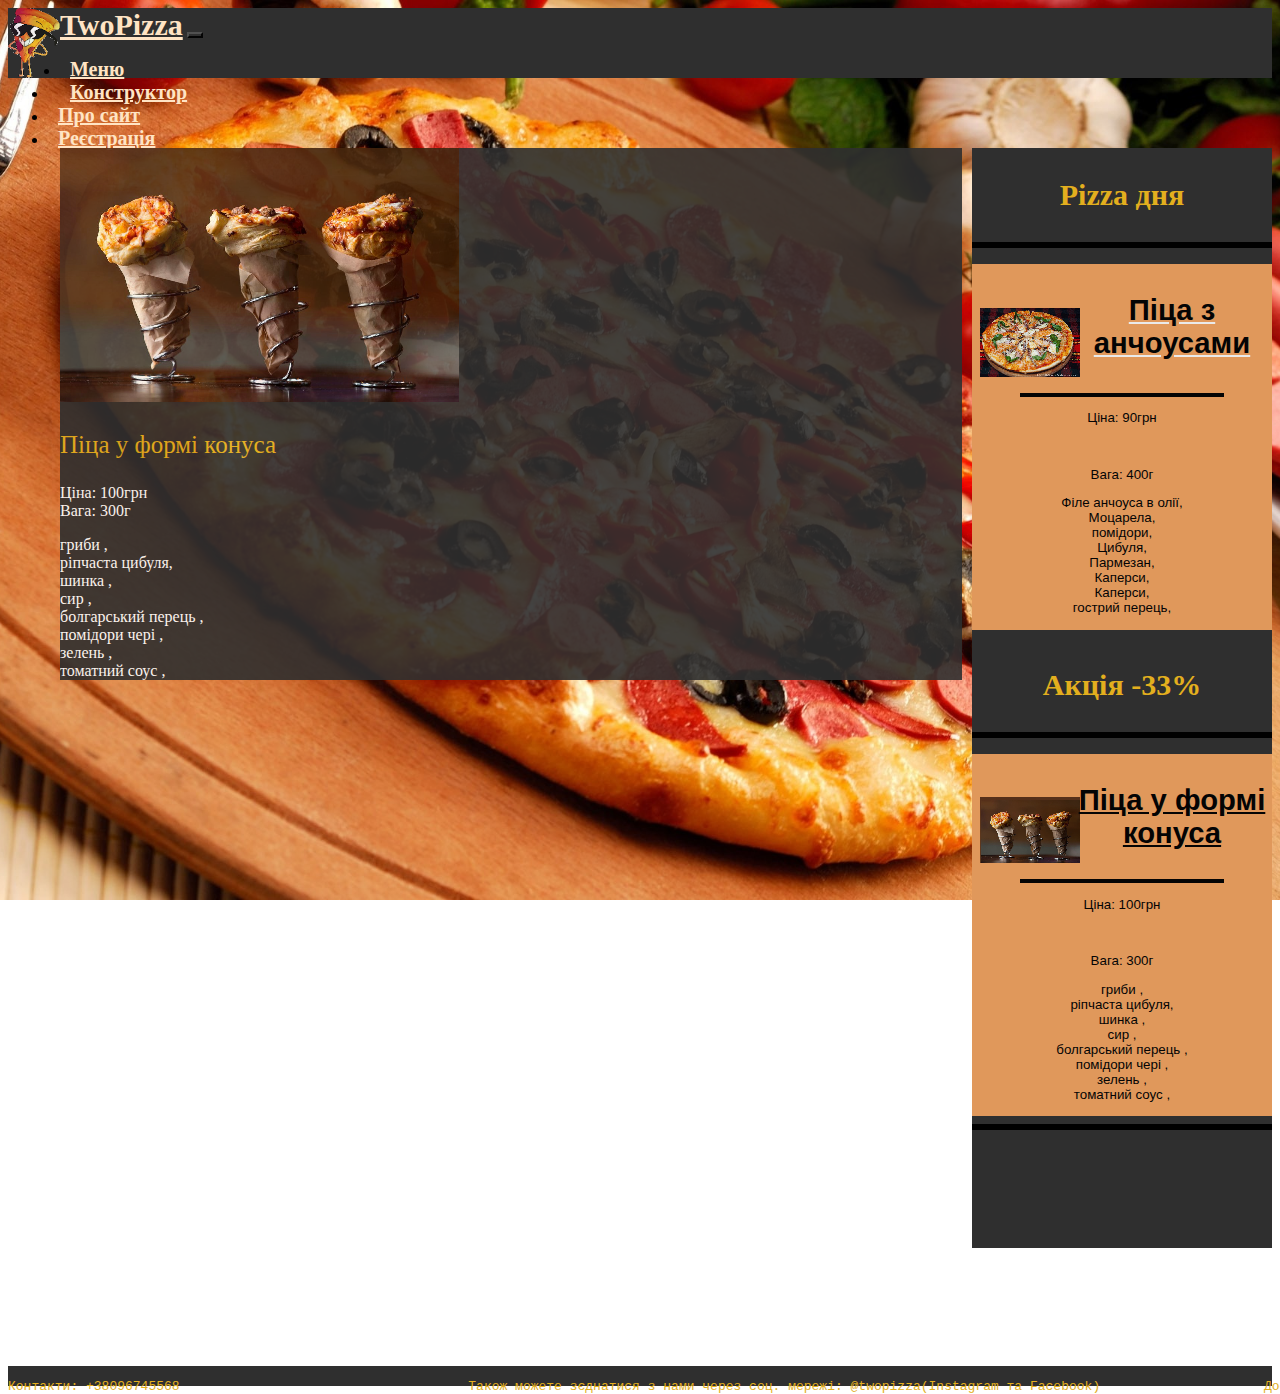
<file: templates/registration/Pizza in conus form.html>
<!DOCTYPE html>
<html>
<head>
    <title>conus pizza</title>
    <meta charset="utf-8">
    <link rel="stylesheet" type="text/css" href="../../static/css/style.css">
    <link rel="stylesheet" href="https://stackpath.bootstrapcdn.com/bootstrap/4.1.3/css/bootstrap.min.css"
          integrity="sha384-MCw98/SFnGE8fJT3GXwEOngsV7Zt27NXFoaoApmYm81iuXoPkFOJwJ8ERdknLPMO"
          crossorigin="anonymous">
    <link href="../../static/css/style.css" rel="stylesheet">
</head>

<body>
<header>
    <nav style="height: 70px" id="main" class="navbar navbar-expand-lg">
        <a style="float: left;"><img alt="Brand" class="img-responsive" src="../../static/img/brand.png">
        </a>
        <a style="font-size: 30px; color: rgb(255, 228, 196); font-weight: bold;" href="index.html" class="nav-link"
           href="#">
            TwoPizza</a>
        <button class="navbar-toggler" type="button" data-toggle="collapse" data-target="#navbarSupportedContent"
                aria-controls="navbarSupportedContent" aria-expanded="false" aria-label="Toggle navigation">
            <span class="navbar-toggler-icon"></span>
        </button>
        <div class="collapse navbar-collapse" id="navbarSupportedContent">
            <ul class="navbar-nav mr-auto" , id=xuyeta>
                <li class="nav-item active"><a class="nav-link" href="Menu.html"></i>Меню</a></li>
                <li class="nav-item active"><a class="nav-link" href="Constructor_Pizza.html">Конструктор</a></li>
                <li class="nav-item active">
                    <a class="nav-link" href="about.html">Про сайт</a>
                </li>
                <li class="nav-item active">

                    <a class="nav-link" href="Registration.html">Реєстрація</a>                </li>
            </ul>
        </div>
    </nav>
</header>
<div class="container">

    <main>
        <div class="divka">
            <img class="img-responsive" src="../../static/img/big/Konus.png">
            <p class="title" style="font-size: 25px;font-weight: 500;">Піца у формі конуса</p>

            <p class="info">Ціна: 100грн <br> Вага: 300г</p>
            <p class="info"> гриби ,<br> ріпчаста цибуля,<br> шинка ,<br>сир ,<br>болгарський перець ,<br>помідори чері
                ,<br>зелень
                ,<br>томатний соус ,</p>
        </div>

    </main>
    <aside class="div">
        <div>
            <div style="border: 0px black solid; height: 1100px; width: 300px " class="div">
                <p style="font-size: 30px;font-weight: bold; color: #e3af1e; text-align: center"> Pizza дня<br>
                <hr style="border: 3px black solid;">
                </p>
                <button style="background-color: sandybrown; width: 300px;border: 0 transparent solid" class="side">

                    <p style="text-indent: 2px ; float: left; width: 100px;">
                        <img alt="Brand" class="img-responsive" src="../../static/img/small/pc.png">
                    </p>
                    <a id="daily" href="pizza with anchous.html"><h3 class="name">Піца з анчоусами</h3></a>

                    <hr style="width: 200px ;border: 2px black solid;">
                    <p id="price">Ціна: 90грн</p>
                    <br>
                    <p id="mass">Вага: 400г</p>
                    <p id="ingradients">Філе анчоуса в олії,<br> Моцарела,<br> помідори,<br>Цибуля,<br>Пармезан,<br>Каперси,<br>Каперси,<br>гострий
                        перець,</p>
                </button>
                <hr style="border: 0px black solid;">


                <p style="font-size: 30px;font-weight: bold; color: #e3af1e; text-align: center"> Акція -33%<br>
                <hr style="border: 3px black solid;">
                </p>
                <button style="background-color: sandybrown; width: 300px; border: 0 transparent solid" class="side">

                    <p style="text-indent: 2px ; float: left; width: 100px;">
                        <img alt="Brand" class="img-responsive" src="../../static/img/small/kn.png">
                    </p>
                    <a id="promotional" href="Pizza in conus form.html"><h3 class="name">Піца у формі конуса</h3></a>

                    <hr style="width: 200px ;border: 2px black solid;">
                    <p id="price">Ціна: 100грн</p>
                    <br>
                    <p id="mass">Вага: 300г</p>
                    <p id="ingradients">гриби ,<br> ріпчаста цибуля,<br> шинка ,<br>сир ,<br>болгарський перець ,<br>помідори
                        чері ,<br>зелень
                        ,<br>томатний соус ,</p>
                </button>
                <hr style="border: 3px black solid;">
            </div>
        </div>
    </aside>

</div>
<footer>
    <hr style="border: 0px black solid;">
    <pre class="title">Контакти: +38096745568                                     Також можете зєднатися з нами через соц. мережі: @twopizza(Instagram та Facebook)                     Доставка: Львів, Рівне, Київ, Стрий</pre>
</footer>
</body>
</file>
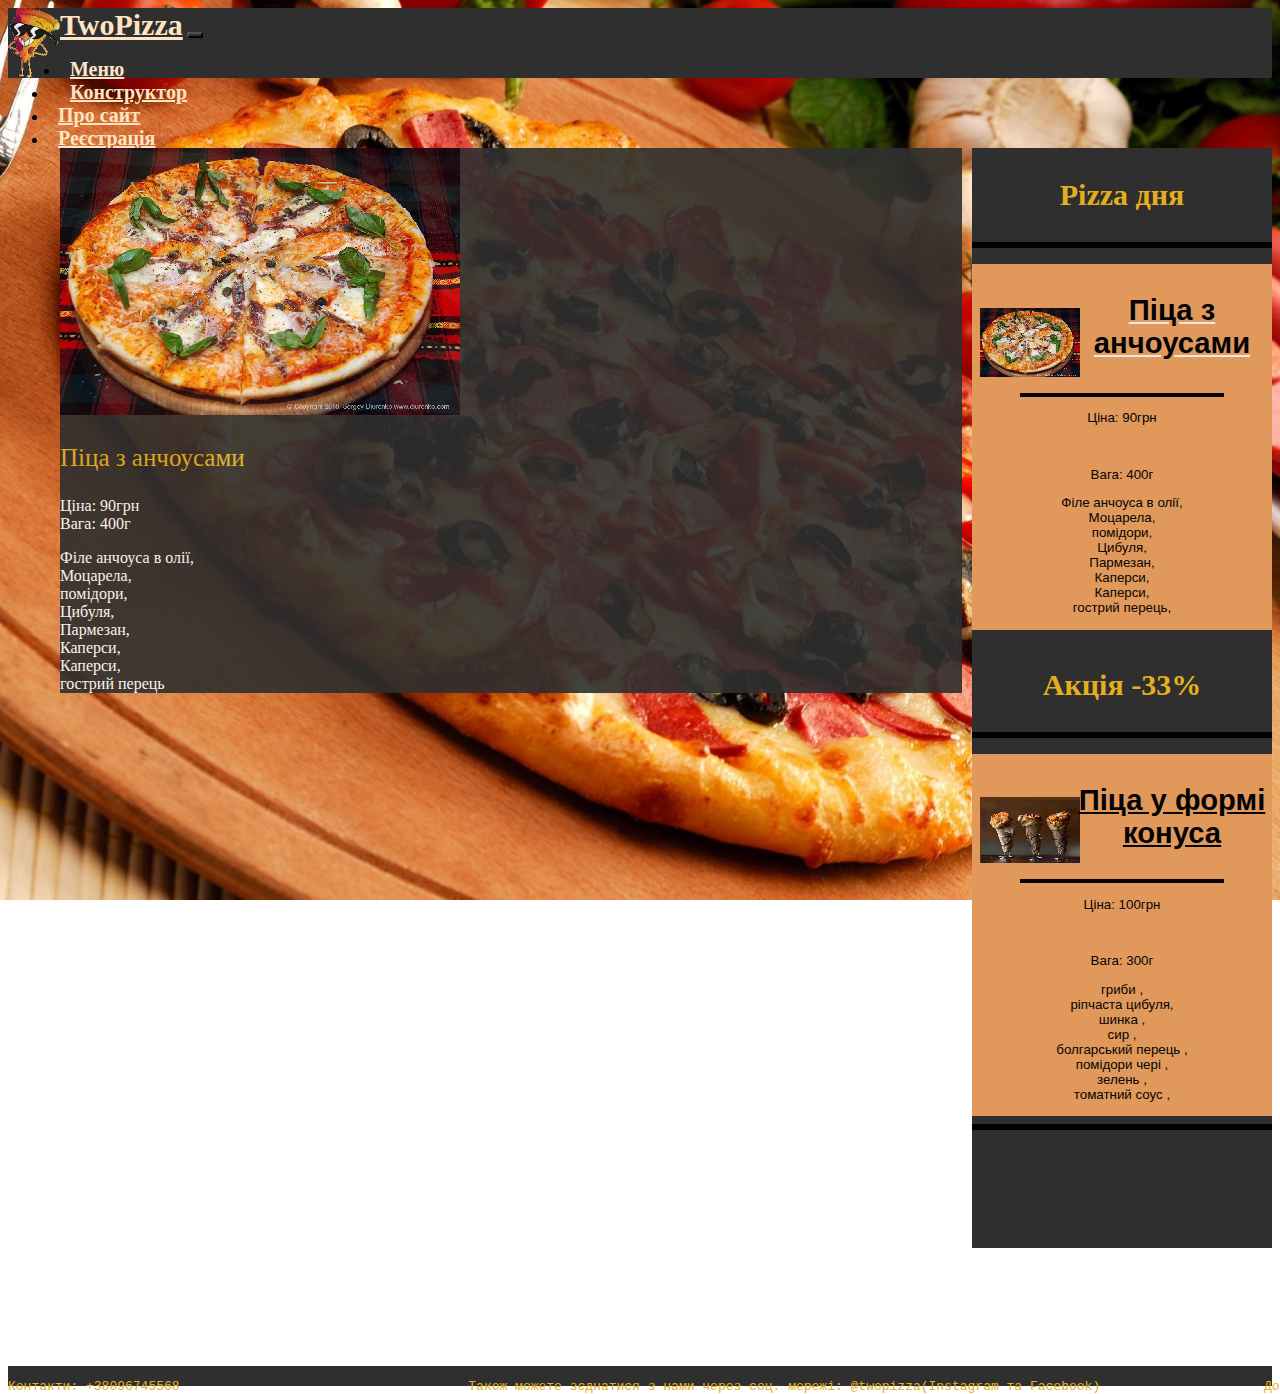
<file: templates/registration/pizza with anchous.html>
<!DOCTYPE html>
<html>
<head>
    <title>anchous pizza</title>
    <meta charset="utf-8">
    <link rel="stylesheet" type="text/css" href="../../static/css/style.css">
    <link rel="stylesheet" href="https://stackpath.bootstrapcdn.com/bootstrap/4.1.3/css/bootstrap.min.css" integrity="sha384-MCw98/SFnGE8fJT3GXwEOngsV7Zt27NXFoaoApmYm81iuXoPkFOJwJ8ERdknLPMO"
     crossorigin="anonymous">
     <link href="../../static/css/style.css" rel="stylesheet">
</head>

<body>
<header>
    <nav style="height: 70px" id="main" class="navbar navbar-expand-lg">
        <a style="float: left;"><img alt="Brand" class="img-responsive" src="../../static/img/brand.png">
        </a>
        <a style="font-size: 30px; color: rgb(255, 228, 196); font-weight: bold;" href="index.html" class="nav-link"
           href="#">
            TwoPizza</a>
        <button class="navbar-toggler" type="button" data-toggle="collapse" data-target="#navbarSupportedContent"
                aria-controls="navbarSupportedContent" aria-expanded="false" aria-label="Toggle navigation">
            <span class="navbar-toggler-icon"></span>
        </button>
        <div class="collapse navbar-collapse" id="navbarSupportedContent">
            <ul class="navbar-nav mr-auto" , id=xuyeta>
                <li class="nav-item active"><a class="nav-link" href="Menu.html"></i>Меню</a></li>
                <li class="nav-item active"><a class="nav-link" href="Constructor_Pizza.html">Конструктор</a></li>
                <li class="nav-item active">
                    <a class="nav-link" href="about.html">Про сайт</a>
                </li>
                <li class="nav-item active">

                    <a class="nav-link" href="Registration.html">Реєстрація</a>                </li>
            </ul>
        </div>
    </nav>
</header>
    <div class="container">
        
        <main>
                <div class ="divka">
                        <img class="img-responsive" src="../../static/img/big/pizza-con-acciughe_15.png">
                        <p class ="title" style="font-size: 25px;font-weight: 500;">Піца з анчоусами</p>
                        <p class ="info">Ціна: 90грн <br> Вага: 400г</p>
                        <p class ="info">Філе анчоуса в олії,<br> Моцарела,<br> помідори,<br>Цибуля,<br>Пармезан,<br>Каперси,<br>Каперси,<br>гострий
                            перець</p>
                </div>

            </main>
            <aside class="div">
        <div>
            <div style="border: 0px black solid; height: 1100px; width: 300px " class="div">
                <p style="font-size: 30px;font-weight: bold; color: #e3af1e; text-align: center"> Pizza дня<br>
                <hr style="border: 3px black solid;">
                </p>
                <button style="background-color: sandybrown; width: 300px;border: 0 transparent solid" class="side">

                    <p style="text-indent: 2px ; float: left; width: 100px;">
                        <img alt="Brand" class="img-responsive" src="../../static/img/small/pc.png">
                    </p>
                    <a id="daily" href="pizza with anchous.html"><h3 class="name">Піца з анчоусами</h3></a>

                    <hr style="width: 200px ;border: 2px black solid;">
                    <p id="price">Ціна: 90грн</p>
                    <br>
                    <p id="mass">Вага: 400г</p>
                    <p id="ingradients">Філе анчоуса в олії,<br> Моцарела,<br> помідори,<br>Цибуля,<br>Пармезан,<br>Каперси,<br>Каперси,<br>гострий
                        перець,</p>
                </button>
                <hr style="border: 0px black solid;">


                <p style="font-size: 30px;font-weight: bold; color: #e3af1e; text-align: center"> Акція -33%<br>
                <hr style="border: 3px black solid;">
                </p>
                <button style="background-color: sandybrown; width: 300px; border: 0 transparent solid" class="side">

                    <p style="text-indent: 2px ; float: left; width: 100px;">
                        <img alt="Brand" class="img-responsive" src="../../static/img/small/kn.png">
                    </p>
                    <a id="promotional" href="Pizza in conus form.html"><h3 class="name">Піца у формі конуса</h3></a>

                    <hr style="width: 200px ;border: 2px black solid;">
                    <p id="price">Ціна: 100грн</p>
                    <br>
                    <p id="mass">Вага: 300г</p>
                    <p id="ingradients">гриби ,<br> ріпчаста цибуля,<br> шинка ,<br>сир ,<br>болгарський перець ,<br>помідори
                        чері ,<br>зелень
                        ,<br>томатний соус ,</p>
                </button>
                <hr style="border: 3px black solid;">
            </div>
        </div>
    </aside>
            
        </div>
 <footer>
    <hr style="border: 0px black solid;">
    <pre class="title">Контакти: +38096745568                                     Також можете зєднатися з нами через соц. мережі: @twopizza(Instagram та Facebook)                     Доставка: Львів, Рівне, Київ, Стрий</pre>
</footer>
    </body>
</file>
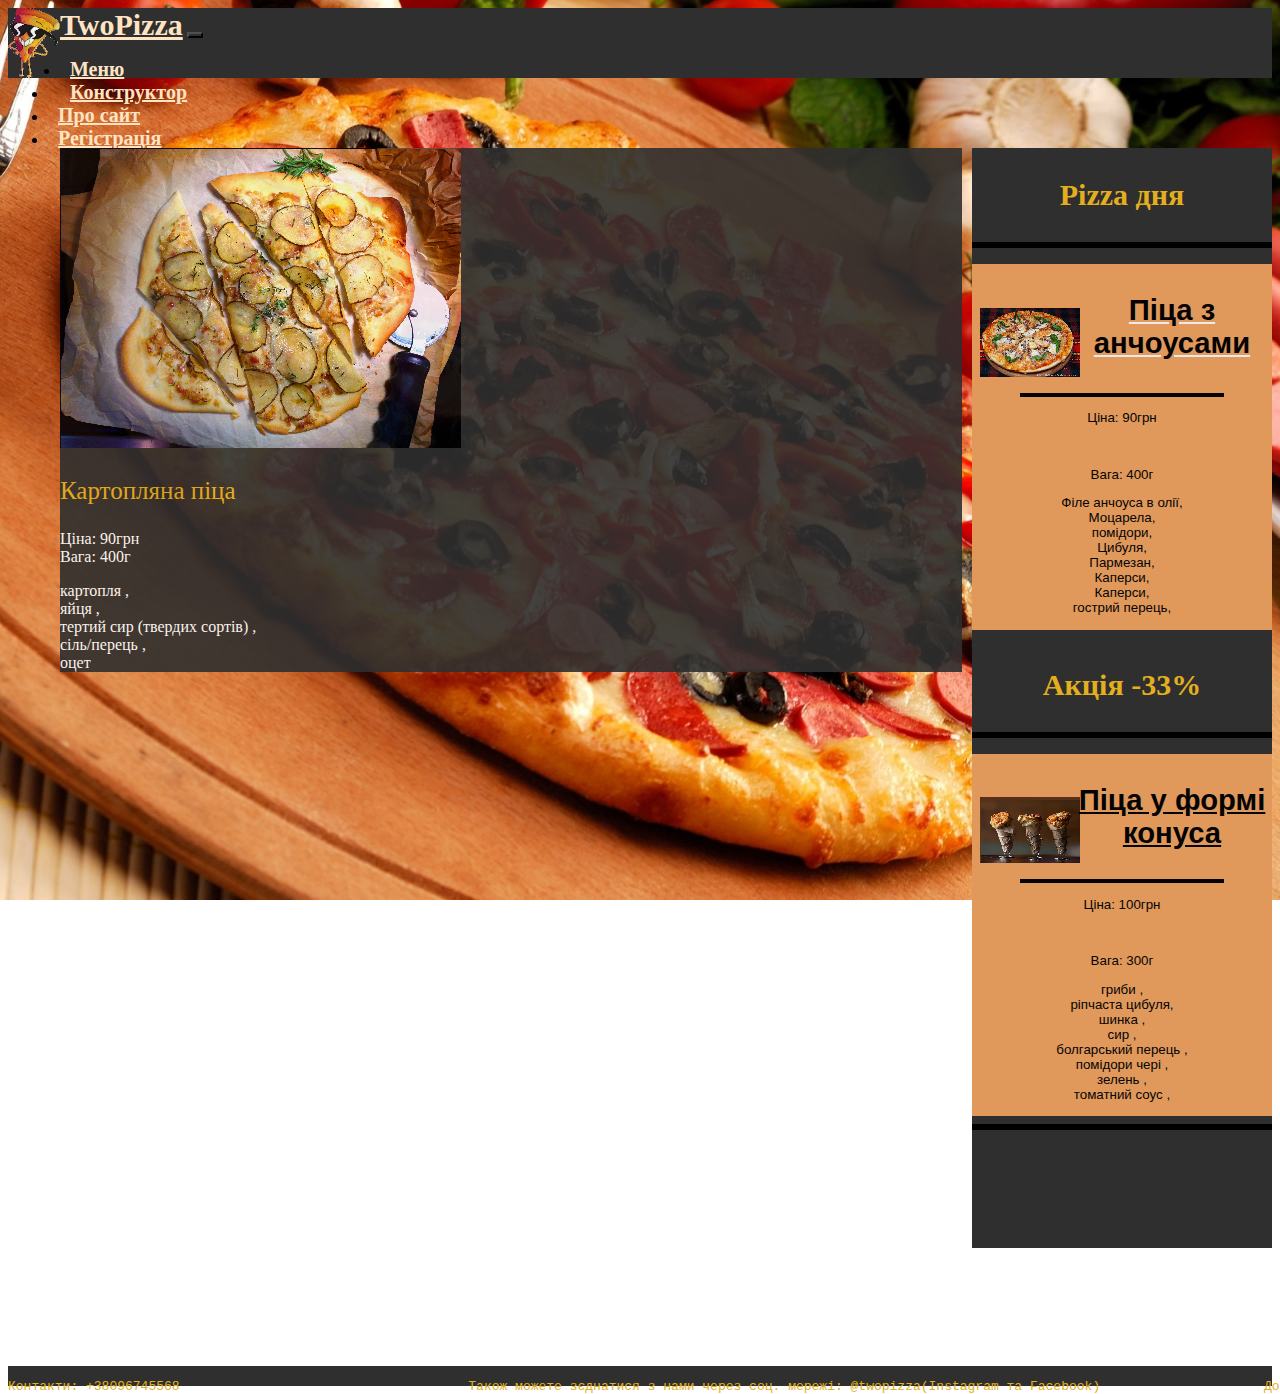
<file: templates/registration/Potato `s pizza.html>
<!DOCTYPE html>
<html>
<head>
    <title>Potato`s Pizza</title>
    <meta charset="utf-8">
    <link rel="stylesheet" type="text/css" href="../../static/css/style.css">
    <link rel="stylesheet" href="https://stackpath.bootstrapcdn.com/bootstrap/4.1.3/css/bootstrap.min.css" integrity="sha384-MCw98/SFnGE8fJT3GXwEOngsV7Zt27NXFoaoApmYm81iuXoPkFOJwJ8ERdknLPMO"
     crossorigin="anonymous">
     <link href="../../static/css/style.css" rel="stylesheet">
</head>

<body>
<header>
    <nav style="height: 70px" id="main" class="navbar navbar-expand-lg">
        <a style="float: left;"><img alt="Brand" class="img-responsive" src="../../static/img/brand.png">
        </a>
        <a style="font-size: 30px; color: rgb(255, 228, 196); font-weight: bold;" href="index.html" class="nav-link"
           href="#">
            TwoPizza</a>
        <button class="navbar-toggler" type="button" data-toggle="collapse" data-target="#navbarSupportedContent"
                aria-controls="navbarSupportedContent" aria-expanded="false" aria-label="Toggle navigation">
            <span class="navbar-toggler-icon"></span>
        </button>
        <div class="collapse navbar-collapse" id="navbarSupportedContent">
            <ul class="navbar-nav mr-auto" , id=xuyeta>
                <li class="nav-item active"><a class="nav-link" href="Menu.html"></i>Меню</a></li>
                <li class="nav-item active"><a class="nav-link" href="Constructor_Pizza.html">Конструктор</a></li>
                <li class="nav-item active">
                    <a class="nav-link" href="about.html">Про сайт</a>
                </li>
                <li class="nav-item active">
                    <a class="nav-link" href="Registration.html">Регістрація</a>
                </li>
            </ul>
        </div>
    </nav>
</header>
    <div class="container">
        <main>
                <div class="divka">
                        <img class="img-responsive" src="../../static/img/big/Kartofelnaya-pitstsa.png">
                        <p class="title" style="font-size: 25px;font-weight: 500;">Картопляна піца</p>

                    <p class="info">Ціна: 90грн <br> Вага: 400г</p>
                    <p class="info">картопля ,<br> яйця ,<br> тертий сир (твердих сортів) ,<br>сіль/перець ,<br>оцет </p>
                </div>

            </main>
            <aside class="div">
                <div>
                    <div style="border: 0px black solid; height: 1100px; width: 300px " class="div">
                        <p style="font-size: 30px;font-weight: bold; color: #e3af1e; text-align: center"> Pizza дня<br>
                        <hr style="border: 3px black solid;">
                        </p>
                        <button style="background-color: sandybrown; width: 300px;border: 0 transparent solid" class="side">
        
                            <p style="text-indent: 2px ; float: left; width: 100px;">
                                <img alt="Brand" class="img-responsive" src="../../static/img/small/pc.png">
                            </p>
                            <a id="daily" href="pizza with anchous.html"><h3 class="name">Піца з анчоусами</h3></a>
        
                            <hr style="width: 200px ;border: 2px black solid;">
                            <p id="price">Ціна: 90грн</p>
                            <br>
                            <p id="mass">Вага: 400г</p>
                            <p id="ingradients">Філе анчоуса в олії,<br> Моцарела,<br> помідори,<br>Цибуля,<br>Пармезан,<br>Каперси,<br>Каперси,<br>гострий
                                перець,</p>
                        </button>
                        <hr style="border: 0px black solid;">
        
        
                        <p style="font-size: 30px;font-weight: bold; color: #e3af1e; text-align: center"> Акція -33%<br>
                        <hr style="border: 3px black solid;">
                        </p>
                        <button style="background-color: sandybrown; width: 300px; border: 0 transparent solid" class="side">
        
                            <p style="text-indent: 2px ; float: left; width: 100px;">
                                <img alt="Brand" class="img-responsive" src="../../static/img/small/kn.png">
                            </p>
                            <a id="promotional" href="Pizza in conus form.html"><h3 class="name">Піца у формі конуса</h3></a>
        
                            <hr style="width: 200px ;border: 2px black solid;">
                            <p id="price">Ціна: 100грн</p>
                            <br>
                            <p id="mass">Вага: 300г</p>
                            <p id="ingradients">гриби ,<br> ріпчаста цибуля,<br> шинка ,<br>сир ,<br>болгарський перець ,<br>помідори
                                чері ,<br>зелень
                                ,<br>томатний соус ,</p>
                        </button>
                        <hr style="border: 3px black solid;">
                    </div>
                </div>
            </aside>
        
        </div>
        <footer>
            <hr style="border: 0px black solid;">
            <pre class="title">Контакти: +38096745568                                     Також можете зєднатися з нами через соц. мережі: @twopizza(Instagram та Facebook)                     Доставка: Львів, Рівне, Київ, Стрий</pre>
        </footer>
    </body>
</file>
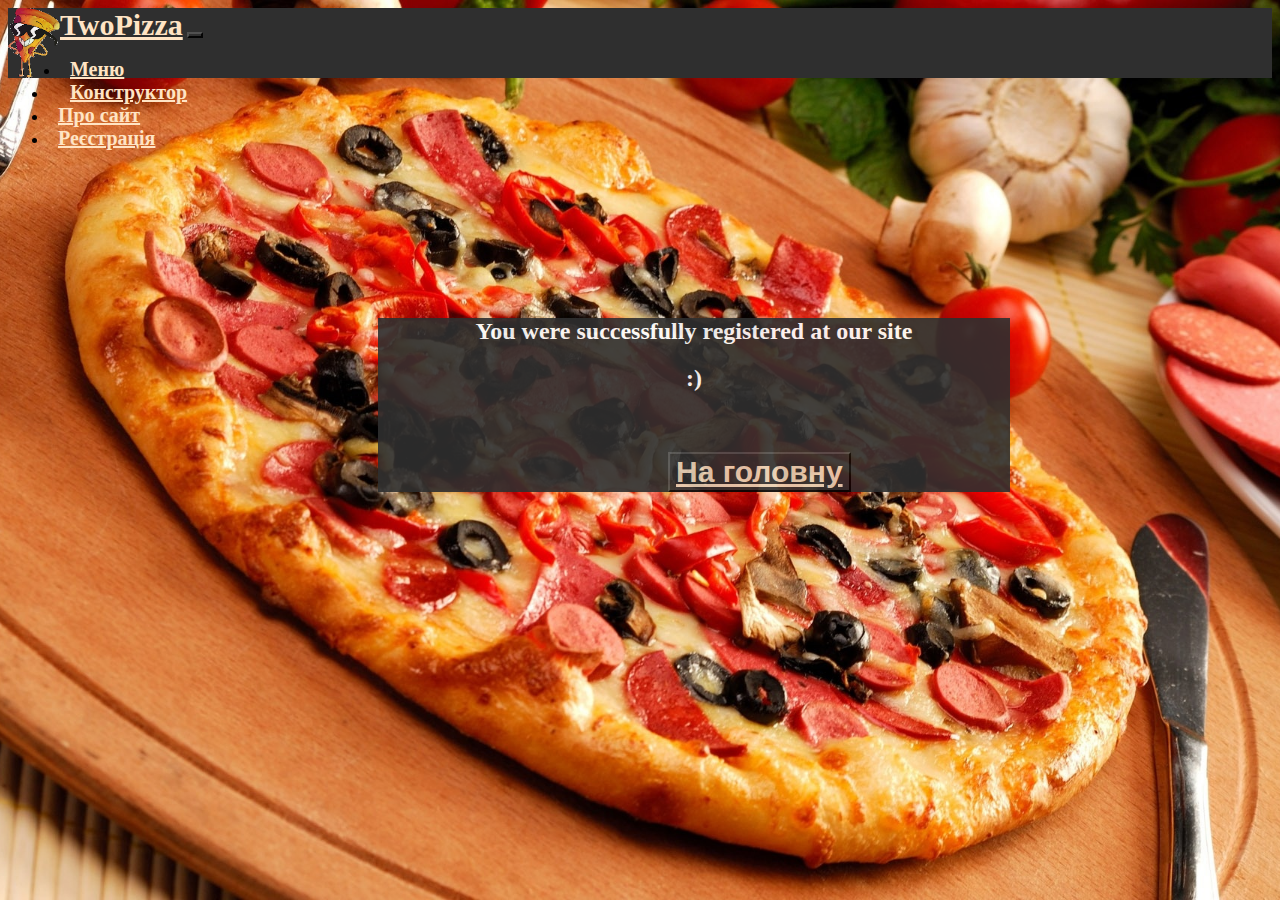
<file: templates/registration/success.html>
<!DOCTYPE html>
<html>

<head>
    <title>Success!</title>
    <meta charset="utf-8">
    <link rel="stylesheet" type="text/css" href="../../static/css/style.css">
    <link rel="stylesheet" href="https://stackpath.bootstrapcdn.com/bootstrap/4.1.3/css/bootstrap.min.css"
          integrity="sha384-MCw98/SFnGE8fJT3GXwEOngsV7Zt27NXFoaoApmYm81iuXoPkFOJwJ8ERdknLPMO"
          crossorigin="anonymous">
    <link href="../../static/css/style.css" rel="stylesheet">

</head>

<body>
<header>
    <nav style="height: 70px" id="main" class="navbar navbar-expand-lg">
        <a style="float: left;"><img alt="Brand" class="img-responsive" src="../../static/img/brand.png">
        </a>
        <a style="font-size: 30px; color: rgb(255, 228, 196); font-weight: bold;" href="index.html" class="nav-link"
           href="#">
            TwoPizza</a>
        <button class="navbar-toggler" type="button" data-toggle="collapse" data-target="#navbarSupportedContent"
                aria-controls="navbarSupportedContent" aria-expanded="false" aria-label="Toggle navigation">
            <span class="navbar-toggler-icon"></span>
        </button>
        <div class="collapse navbar-collapse" id="navbarSupportedContent">
            <ul class="navbar-nav mr-auto" , id=xuyeta>
                <li class="nav-item active"><a class="nav-link" href="Menu.html"></i>Меню</a></li>
                <li class="nav-item active"><a class="nav-link" href="Constructor_Pizza.html">Конструктор</a></li>
                <li class="nav-item active">
                    <a class="nav-link" href="about.html">Про сайт</a>
                </li>
                <li class="nav-item active">
                    <a class="nav-link" href="Registration.html">Реєстрація</a>
                </li>
            </ul>
        </div>
    </nav>
</header>

<div class="den">
<h2 id="success">You were successfully registered at our site </h2>
<h2 id="qwe">:)</h2>

<button class="btn btn-success" type="submit" id="back"><a href="index.html">На головну</a></button>
</div>

</body>
</html>
</file>
<file: static/css/style.css>
body {
    background-image: url("../../static/img/unnamed.jpg");
    background-repeat: no-repeat;
    background-position: center center;
    background-attachment: fixed;
    -webkit-background-size: cover;
    -moz-background-size: cover;
    -o-background-size: cover;
    background-size: cover;
}

nav ul li a {
    font-size: 20px;
    margin-left: 10px;
    color: rgb(255, 228, 196);
    font-weight: bold;
}

nav {
    height: 100px;
    background-color: rgb(47, 47, 47);

}

header {
    grid-area: header;
    height: 10px;
    width: 100%;
}

main {
    grid-area: main;
}

aside {
    background-color: rgb(47, 47, 47);
    grid-area: sidebar;
    height: 1100px;

}

.divka{
    display: block;
    background-color: rgb(47, 47, 47);
    width: 100%;
    opacity: 90%;

}

.dovn{
    display: block;
    background-color: rgb(47, 47, 47);
    width: 100%;
    opacity: 90%;
    margin-left: 40px;
}

.den{
    display: block;
    background-color: rgb(47, 47, 47);
    width: 50%;
    opacity: 90%;
    margin-left: 370px;
}

footer {
    grid-area: footer;
    background-color: rgb(47, 47, 47);
    height: 20px;
    width: 100%;
}

.container {
    grid-template-columns: 1fr 4fr 4fr 1fr;
    grid-template-rows: 120px auto 100px;
    grid-gap: 10px;
    display: grid;
    grid-template-areas:

"header header header header"
"main main main sidebar"
"footer footer footer footer";
}


button {

    background-color: rgb(47, 47, 47);
    opacity: 90%;
}

a {
    font-size: 30px;
    color: rgb(255, 228, 196);
    font-weight: bold;
}




#brand {
    float: left;
}

#promotional {
    font-size: 25px;
    font-weight: 300;
    color: black
}

#daily {
    font-size: 25px;
    font-weight: 500;
    color: white;
}

#closed {
    font-size: 25px;
    font-weight: 500;
}

input {
    background-color: rgb(47, 47, 47);
}

#govno {
    margin-left: 420px;
}

#success {
    text-align: center;
    margin-top: 300px;
    color: white;
}

#back {
    margin-left: 290px;
    margin-top: 40px;
}

.info {
    color: white;
}

#qwe{
    text-align: center;
    color: white;
}

.title{
    color: #e3af1e;
}

.name{
    color: black;
}

.tt{
    color: #e3af1e;
    text-align: center;
}
</file>
